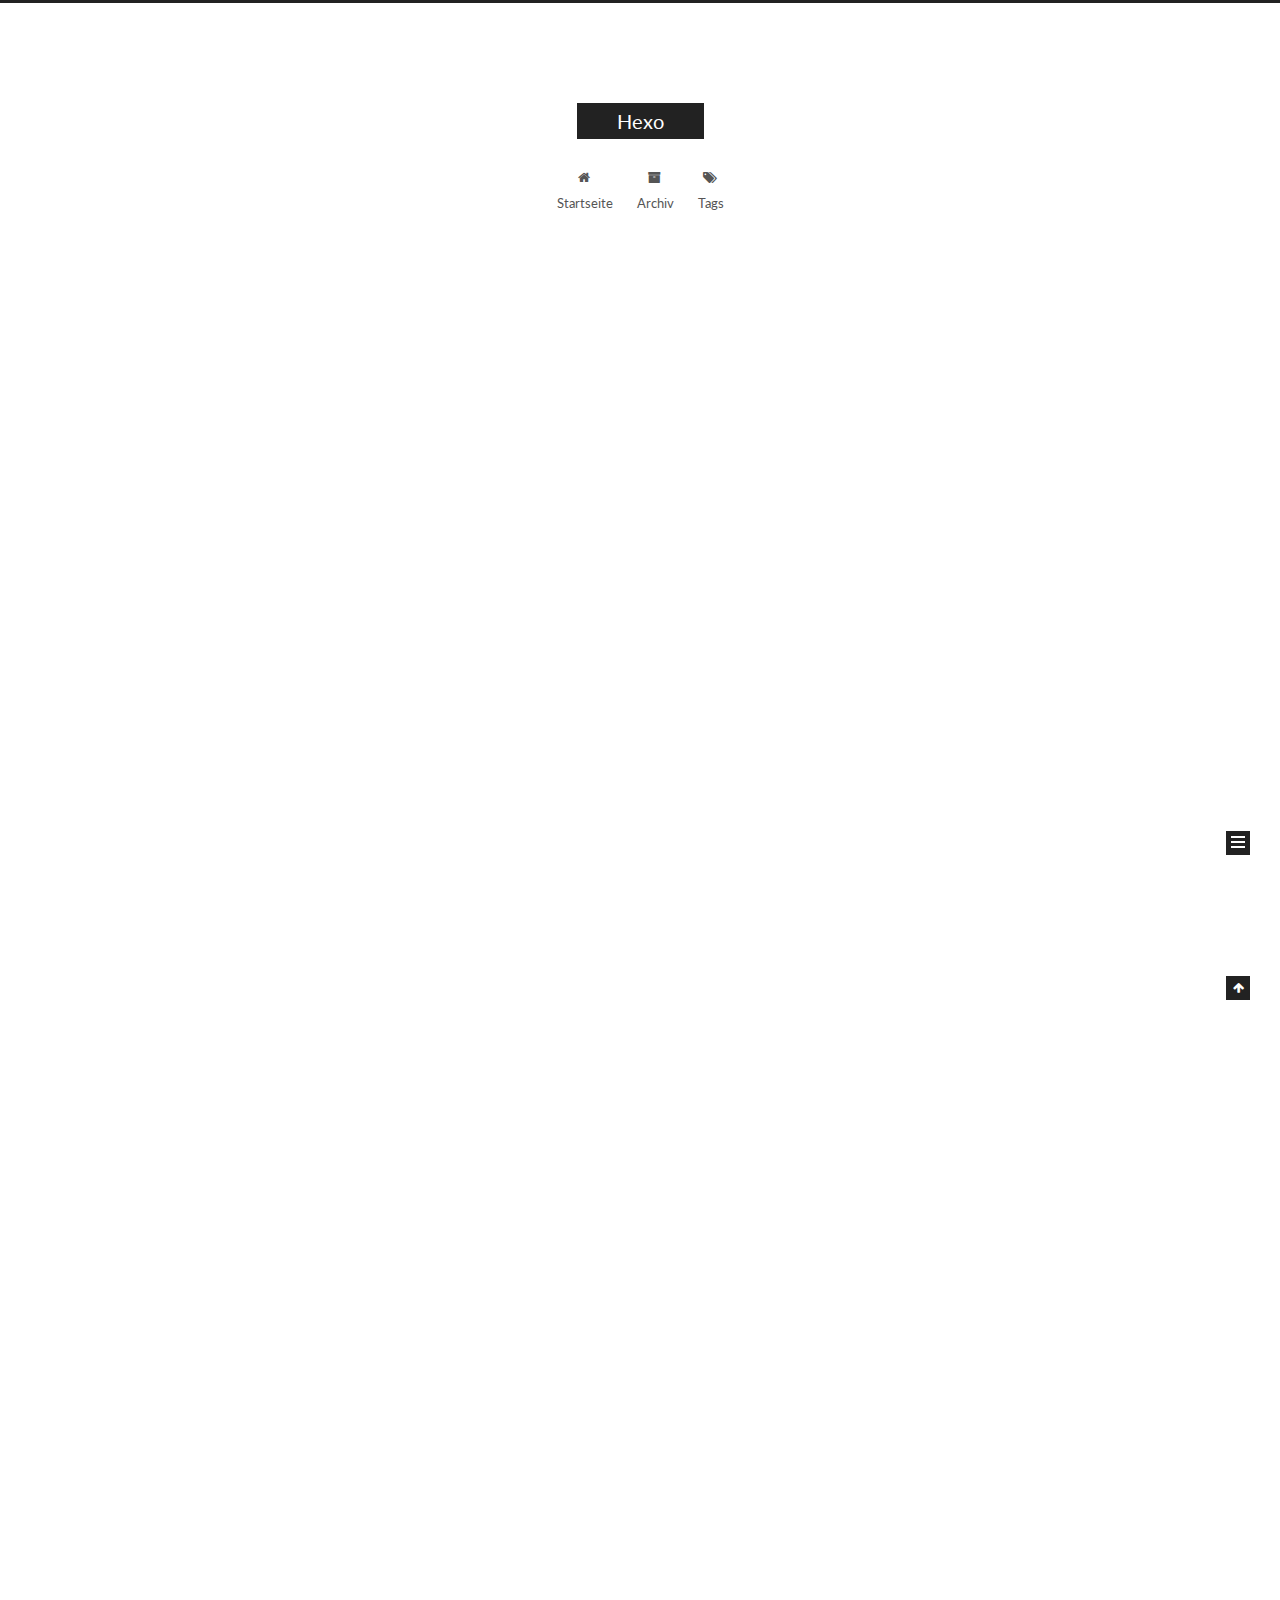
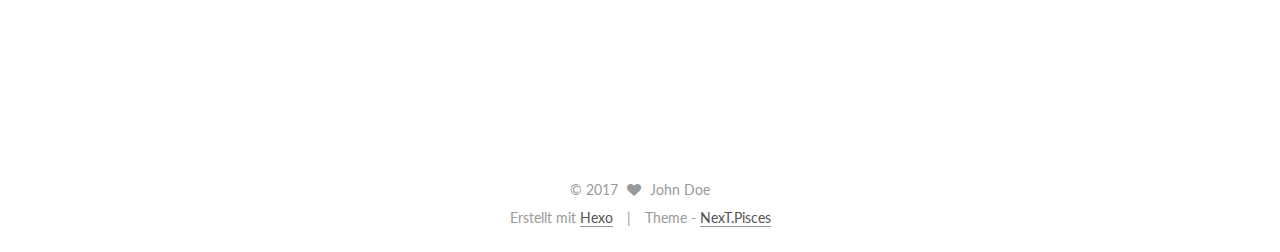
<file: index.html>
<!doctype html>



  


<html class="theme-next pisces use-motion" lang="">
<head>
  <meta charset="UTF-8"/>
<meta http-equiv="X-UA-Compatible" content="IE=edge" />
<meta name="viewport" content="width=device-width, initial-scale=1, maximum-scale=1"/>



<meta http-equiv="Cache-Control" content="no-transform" />
<meta http-equiv="Cache-Control" content="no-siteapp" />















  
  
  <link href="/lib/fancybox/source/jquery.fancybox.css?v=2.1.5" rel="stylesheet" type="text/css" />




  
  
  
  

  
    
    
  

  

  

  

  

  
    
    
    <link href="//fonts.googleapis.com/css?family=Lato:300,300italic,400,400italic,700,700italic&subset=latin,latin-ext" rel="stylesheet" type="text/css">
  






<link href="/lib/font-awesome/css/font-awesome.min.css?v=4.6.2" rel="stylesheet" type="text/css" />

<link href="/css/main.css?v=5.1.0" rel="stylesheet" type="text/css" />


  <meta name="keywords" content="Hexo, NexT" />








  <link rel="shortcut icon" type="image/x-icon" href="/favicon.ico?v=5.1.0" />






<meta property="og:type" content="website">
<meta property="og:title" content="Hexo">
<meta property="og:url" content="https://znvvv.github.io/index.html">
<meta property="og:site_name" content="Hexo">
<meta name="twitter:card" content="summary">
<meta name="twitter:title" content="Hexo">



<script type="text/javascript" id="hexo.configurations">
  var NexT = window.NexT || {};
  var CONFIG = {
    root: '/',
    scheme: 'Pisces',
    sidebar: {"position":"right","display":"post","offset":12,"offset_float":0,"b2t":false,"scrollpercent":false},
    fancybox: true,
    motion: true,
    duoshuo: {
      userId: '0',
      author: 'Author'
    },
    algolia: {
      applicationID: '',
      apiKey: '',
      indexName: '',
      hits: {"per_page":10},
      labels: {"input_placeholder":"Search for Posts","hits_empty":"We didn't find any results for the search: ${query}","hits_stats":"${hits} results found in ${time} ms"}
    }
  };
</script>



  <link rel="canonical" href="https://znvvv.github.io/"/>





  <title> Hexo </title>
</head>

<body itemscope itemtype="http://schema.org/WebPage" lang="">

  














  
  
    
  

  <div class="container one-collumn sidebar-position-right 
   page-home 
 ">
    <div class="headband"></div>

    <header id="header" class="header" itemscope itemtype="http://schema.org/WPHeader">
      <div class="header-inner"><div class="site-brand-wrapper">
  <div class="site-meta ">
    

    <div class="custom-logo-site-title">
      <a href="/"  class="brand" rel="start">
        <span class="logo-line-before"><i></i></span>
        <span class="site-title">Hexo</span>
        <span class="logo-line-after"><i></i></span>
      </a>
    </div>
      
        <p class="site-subtitle"></p>
      
  </div>

  <div class="site-nav-toggle">
    <button>
      <span class="btn-bar"></span>
      <span class="btn-bar"></span>
      <span class="btn-bar"></span>
    </button>
  </div>
</div>

<nav class="site-nav">
  

  
    <ul id="menu" class="menu">
      
        
        <li class="menu-item menu-item-home">
          <a href="/" rel="section">
            
              <i class="menu-item-icon fa fa-fw fa-home"></i> <br />
            
            Startseite
          </a>
        </li>
      
        
        <li class="menu-item menu-item-archives">
          <a href="/archives" rel="section">
            
              <i class="menu-item-icon fa fa-fw fa-archive"></i> <br />
            
            Archiv
          </a>
        </li>
      
        
        <li class="menu-item menu-item-tags">
          <a href="/tags" rel="section">
            
              <i class="menu-item-icon fa fa-fw fa-tags"></i> <br />
            
            Tags
          </a>
        </li>
      

      
    </ul>
  

  
</nav>



 </div>
    </header>

    <main id="main" class="main">
      <div class="main-inner">
        <div class="content-wrap">
          <div id="content" class="content">
            
  <section id="posts" class="posts-expand">
    
      

  

  
  
  

  <article class="post post-type-normal " itemscope itemtype="http://schema.org/Article">
    <link itemprop="mainEntityOfPage" href="https://znvvv.github.io/2017/03/18/hello2/">

    <span hidden itemprop="author" itemscope itemtype="http://schema.org/Person">
      <meta itemprop="name" content="John Doe">
      <meta itemprop="description" content="">
      <meta itemprop="image" content="/images/avatar.gif">
    </span>

    <span hidden itemprop="publisher" itemscope itemtype="http://schema.org/Organization">
      <meta itemprop="name" content="Hexo">
    </span>

    
      <header class="post-header">

        
        
          <h1 class="post-title" itemprop="name headline">
            
            
              
                
                <a class="post-title-link" href="/2017/03/18/hello2/" itemprop="url">
                  hello2
                </a>
              
            
          </h1>
        

        <div class="post-meta">
          <span class="post-time">
            
              <span class="post-meta-item-icon">
                <i class="fa fa-calendar-o"></i>
              </span>
              
                <span class="post-meta-item-text">Veröffentlicht am</span>
              
              <time title="Post created" itemprop="dateCreated datePublished" datetime="2017-03-18T17:00:07+08:00">
                2017-03-18
              </time>
            

            

            
          </span>

          

          
            
          

          
          

          

          

          

        </div>
      </header>
    


    <div class="post-body" itemprop="articleBody">

      
      

      
        
          
            
          
        
      
    </div>

    <div>
      
    </div>

    <div>
      
    </div>

    <div>
      
    </div>

    <footer class="post-footer">
      

      

      

      
      
        <div class="post-eof"></div>
      
    </footer>
  </article>


    
      

  

  
  
  

  <article class="post post-type-normal " itemscope itemtype="http://schema.org/Article">
    <link itemprop="mainEntityOfPage" href="https://znvvv.github.io/2017/03/18/hello/">

    <span hidden itemprop="author" itemscope itemtype="http://schema.org/Person">
      <meta itemprop="name" content="John Doe">
      <meta itemprop="description" content="">
      <meta itemprop="image" content="/images/avatar.gif">
    </span>

    <span hidden itemprop="publisher" itemscope itemtype="http://schema.org/Organization">
      <meta itemprop="name" content="Hexo">
    </span>

    
      <header class="post-header">

        
        
          <h1 class="post-title" itemprop="name headline">
            
            
              
                
                <a class="post-title-link" href="/2017/03/18/hello/" itemprop="url">
                  hello
                </a>
              
            
          </h1>
        

        <div class="post-meta">
          <span class="post-time">
            
              <span class="post-meta-item-icon">
                <i class="fa fa-calendar-o"></i>
              </span>
              
                <span class="post-meta-item-text">Veröffentlicht am</span>
              
              <time title="Post created" itemprop="dateCreated datePublished" datetime="2017-03-18T17:00:01+08:00">
                2017-03-18
              </time>
            

            

            
          </span>

          

          
            
          

          
          

          

          

          

        </div>
      </header>
    


    <div class="post-body" itemprop="articleBody">

      
      

      
        
          
            
          
        
      
    </div>

    <div>
      
    </div>

    <div>
      
    </div>

    <div>
      
    </div>

    <footer class="post-footer">
      

      

      

      
      
        <div class="post-eof"></div>
      
    </footer>
  </article>


    
      

  

  
  
  

  <article class="post post-type-normal " itemscope itemtype="http://schema.org/Article">
    <link itemprop="mainEntityOfPage" href="https://znvvv.github.io/2017/03/18/hello-world/">

    <span hidden itemprop="author" itemscope itemtype="http://schema.org/Person">
      <meta itemprop="name" content="John Doe">
      <meta itemprop="description" content="">
      <meta itemprop="image" content="/images/avatar.gif">
    </span>

    <span hidden itemprop="publisher" itemscope itemtype="http://schema.org/Organization">
      <meta itemprop="name" content="Hexo">
    </span>

    
      <header class="post-header">

        
        
          <h1 class="post-title" itemprop="name headline">
            
            
              
                
                <a class="post-title-link" href="/2017/03/18/hello-world/" itemprop="url">
                  Hello World
                </a>
              
            
          </h1>
        

        <div class="post-meta">
          <span class="post-time">
            
              <span class="post-meta-item-icon">
                <i class="fa fa-calendar-o"></i>
              </span>
              
                <span class="post-meta-item-text">Veröffentlicht am</span>
              
              <time title="Post created" itemprop="dateCreated datePublished" datetime="2017-03-18T14:55:10+08:00">
                2017-03-18
              </time>
            

            

            
          </span>

          

          
            
          

          
          

          

          

          

        </div>
      </header>
    


    <div class="post-body" itemprop="articleBody">

      
      

      
        
          
            <p>Welcome to <a href="https://hexo.io/" target="_blank" rel="external">Hexo</a>! This is your very first post. Check <a href="https://hexo.io/docs/" target="_blank" rel="external">documentation</a> for more info. If you get any problems when using Hexo, you can find the answer in <a href="https://hexo.io/docs/troubleshooting.html" target="_blank" rel="external">troubleshooting</a> or you can ask me on <a href="https://github.com/hexojs/hexo/issues" target="_blank" rel="external">GitHub</a>.</p>
<h2 id="Quick-Start"><a href="#Quick-Start" class="headerlink" title="Quick Start"></a>Quick Start</h2><h3 id="Create-a-new-post"><a href="#Create-a-new-post" class="headerlink" title="Create a new post"></a>Create a new post</h3><figure class="highlight bash"><table><tr><td class="gutter"><pre><div class="line">1</div></pre></td><td class="code"><pre><div class="line">$ hexo new <span class="string">"My New Post"</span></div></pre></td></tr></table></figure>
<p>More info: <a href="https://hexo.io/docs/writing.html" target="_blank" rel="external">Writing</a></p>
<h3 id="Run-server"><a href="#Run-server" class="headerlink" title="Run server"></a>Run server</h3><figure class="highlight bash"><table><tr><td class="gutter"><pre><div class="line">1</div></pre></td><td class="code"><pre><div class="line">$ hexo server</div></pre></td></tr></table></figure>
<p>More info: <a href="https://hexo.io/docs/server.html" target="_blank" rel="external">Server</a></p>
<h3 id="Generate-static-files"><a href="#Generate-static-files" class="headerlink" title="Generate static files"></a>Generate static files</h3><figure class="highlight bash"><table><tr><td class="gutter"><pre><div class="line">1</div></pre></td><td class="code"><pre><div class="line">$ hexo generate</div></pre></td></tr></table></figure>
<p>More info: <a href="https://hexo.io/docs/generating.html" target="_blank" rel="external">Generating</a></p>
<h3 id="Deploy-to-remote-sites"><a href="#Deploy-to-remote-sites" class="headerlink" title="Deploy to remote sites"></a>Deploy to remote sites</h3><figure class="highlight bash"><table><tr><td class="gutter"><pre><div class="line">1</div></pre></td><td class="code"><pre><div class="line">$ hexo deploy</div></pre></td></tr></table></figure>
<p>More info: <a href="https://hexo.io/docs/deployment.html" target="_blank" rel="external">Deployment</a></p>

          
        
      
    </div>

    <div>
      
    </div>

    <div>
      
    </div>

    <div>
      
    </div>

    <footer class="post-footer">
      

      

      

      
      
        <div class="post-eof"></div>
      
    </footer>
  </article>


    
  </section>

  

          
          </div>
          


          

        </div>
        
          
  
  <div class="sidebar-toggle">
    <div class="sidebar-toggle-line-wrap">
      <span class="sidebar-toggle-line sidebar-toggle-line-first"></span>
      <span class="sidebar-toggle-line sidebar-toggle-line-middle"></span>
      <span class="sidebar-toggle-line sidebar-toggle-line-last"></span>
    </div>
  </div>

  <aside id="sidebar" class="sidebar">
    <div class="sidebar-inner">

      

      

      <section class="site-overview sidebar-panel sidebar-panel-active">
        <div class="site-author motion-element" itemprop="author" itemscope itemtype="http://schema.org/Person">
          <img class="site-author-image" itemprop="image"
               src="/images/avatar.gif"
               alt="John Doe" />
          <p class="site-author-name" itemprop="name">John Doe</p>
           
              <p class="site-description motion-element" itemprop="description"></p>
          
        </div>
        <nav class="site-state motion-element">

          
            <div class="site-state-item site-state-posts">
              <a href="/archives">
                <span class="site-state-item-count">3</span>
                <span class="site-state-item-name">Artikel</span>
              </a>
            </div>
          

          

          

        </nav>

        

        <div class="links-of-author motion-element">
          
        </div>

        
        

        
        

        


      </section>

      

      

    </div>
  </aside>


        
      </div>
    </main>

    <footer id="footer" class="footer">
      <div class="footer-inner">
        <div class="copyright" >
  
  &copy; 
  <span itemprop="copyrightYear">2017</span>
  <span class="with-love">
    <i class="fa fa-heart"></i>
  </span>
  <span class="author" itemprop="copyrightHolder">John Doe</span>
</div>


<div class="powered-by">
  Erstellt mit  <a class="theme-link" href="https://hexo.io">Hexo</a>
</div>

<div class="theme-info">
  Theme -
  <a class="theme-link" href="https://github.com/iissnan/hexo-theme-next">
    NexT.Pisces
  </a>
</div>


        

        
      </div>
    </footer>

    
      <div class="back-to-top">
        <i class="fa fa-arrow-up"></i>
        
      </div>
    
    
  </div>

  

<script type="text/javascript">
  if (Object.prototype.toString.call(window.Promise) !== '[object Function]') {
    window.Promise = null;
  }
</script>









  




  
  <script type="text/javascript" src="/lib/jquery/index.js?v=2.1.3"></script>

  
  <script type="text/javascript" src="/lib/fastclick/lib/fastclick.min.js?v=1.0.6"></script>

  
  <script type="text/javascript" src="/lib/jquery_lazyload/jquery.lazyload.js?v=1.9.7"></script>

  
  <script type="text/javascript" src="/lib/velocity/velocity.min.js?v=1.2.1"></script>

  
  <script type="text/javascript" src="/lib/velocity/velocity.ui.min.js?v=1.2.1"></script>

  
  <script type="text/javascript" src="/lib/fancybox/source/jquery.fancybox.pack.js?v=2.1.5"></script>


  


  <script type="text/javascript" src="/js/src/utils.js?v=5.1.0"></script>

  <script type="text/javascript" src="/js/src/motion.js?v=5.1.0"></script>



  
  


  <script type="text/javascript" src="/js/src/affix.js?v=5.1.0"></script>

  <script type="text/javascript" src="/js/src/schemes/pisces.js?v=5.1.0"></script>



  

  


  <script type="text/javascript" src="/js/src/bootstrap.js?v=5.1.0"></script>



  



  




	





  





  





  



  
  

  

  

  

  


  

</body>
</html>
</file>
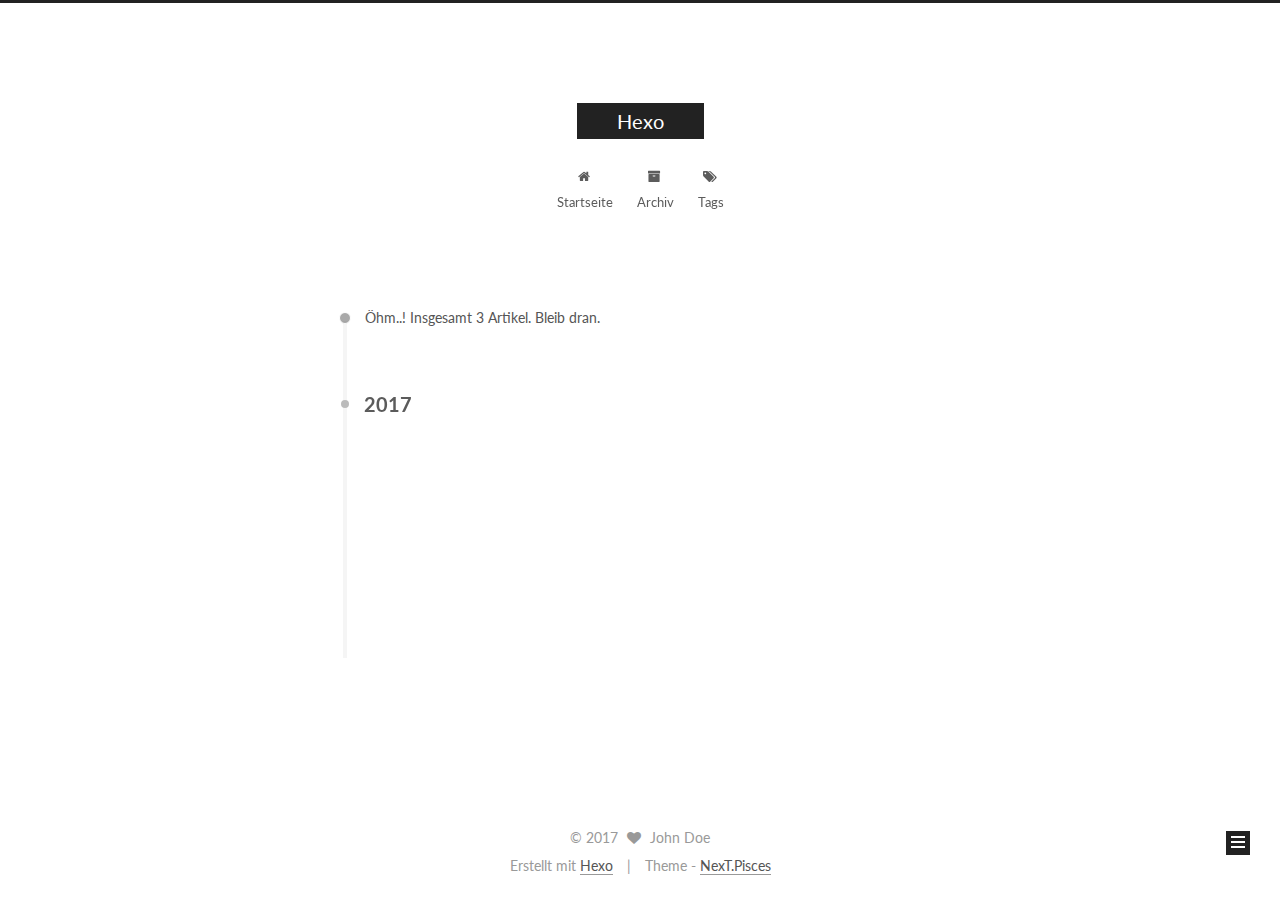
<file: archives/index.html>
<!doctype html>



  


<html class="theme-next pisces use-motion" lang="">
<head>
  <meta charset="UTF-8"/>
<meta http-equiv="X-UA-Compatible" content="IE=edge" />
<meta name="viewport" content="width=device-width, initial-scale=1, maximum-scale=1"/>



<meta http-equiv="Cache-Control" content="no-transform" />
<meta http-equiv="Cache-Control" content="no-siteapp" />















  
  
  <link href="/lib/fancybox/source/jquery.fancybox.css?v=2.1.5" rel="stylesheet" type="text/css" />




  
  
  
  

  
    
    
  

  

  

  

  

  
    
    
    <link href="//fonts.googleapis.com/css?family=Lato:300,300italic,400,400italic,700,700italic&subset=latin,latin-ext" rel="stylesheet" type="text/css">
  






<link href="/lib/font-awesome/css/font-awesome.min.css?v=4.6.2" rel="stylesheet" type="text/css" />

<link href="/css/main.css?v=5.1.0" rel="stylesheet" type="text/css" />


  <meta name="keywords" content="Hexo, NexT" />








  <link rel="shortcut icon" type="image/x-icon" href="/favicon.ico?v=5.1.0" />






<meta property="og:type" content="website">
<meta property="og:title" content="Hexo">
<meta property="og:url" content="https://znvvv.github.io/archives/index.html">
<meta property="og:site_name" content="Hexo">
<meta name="twitter:card" content="summary">
<meta name="twitter:title" content="Hexo">



<script type="text/javascript" id="hexo.configurations">
  var NexT = window.NexT || {};
  var CONFIG = {
    root: '/',
    scheme: 'Pisces',
    sidebar: {"position":"right","display":"post","offset":12,"offset_float":0,"b2t":false,"scrollpercent":false},
    fancybox: true,
    motion: true,
    duoshuo: {
      userId: '0',
      author: 'Author'
    },
    algolia: {
      applicationID: '',
      apiKey: '',
      indexName: '',
      hits: {"per_page":10},
      labels: {"input_placeholder":"Search for Posts","hits_empty":"We didn't find any results for the search: ${query}","hits_stats":"${hits} results found in ${time} ms"}
    }
  };
</script>



  <link rel="canonical" href="https://znvvv.github.io/archives/"/>





  <title> Archiv | Hexo </title>
</head>

<body itemscope itemtype="http://schema.org/WebPage" lang="">

  














  
  
    
  

  <div class="container one-collumn sidebar-position-right  page-archive  ">
    <div class="headband"></div>

    <header id="header" class="header" itemscope itemtype="http://schema.org/WPHeader">
      <div class="header-inner"><div class="site-brand-wrapper">
  <div class="site-meta ">
    

    <div class="custom-logo-site-title">
      <a href="/"  class="brand" rel="start">
        <span class="logo-line-before"><i></i></span>
        <span class="site-title">Hexo</span>
        <span class="logo-line-after"><i></i></span>
      </a>
    </div>
      
        <p class="site-subtitle"></p>
      
  </div>

  <div class="site-nav-toggle">
    <button>
      <span class="btn-bar"></span>
      <span class="btn-bar"></span>
      <span class="btn-bar"></span>
    </button>
  </div>
</div>

<nav class="site-nav">
  

  
    <ul id="menu" class="menu">
      
        
        <li class="menu-item menu-item-home">
          <a href="/" rel="section">
            
              <i class="menu-item-icon fa fa-fw fa-home"></i> <br />
            
            Startseite
          </a>
        </li>
      
        
        <li class="menu-item menu-item-archives">
          <a href="/archives" rel="section">
            
              <i class="menu-item-icon fa fa-fw fa-archive"></i> <br />
            
            Archiv
          </a>
        </li>
      
        
        <li class="menu-item menu-item-tags">
          <a href="/tags" rel="section">
            
              <i class="menu-item-icon fa fa-fw fa-tags"></i> <br />
            
            Tags
          </a>
        </li>
      

      
    </ul>
  

  
</nav>



 </div>
    </header>

    <main id="main" class="main">
      <div class="main-inner">
        <div class="content-wrap">
          <div id="content" class="content">
            

  <section id="posts" class="posts-collapse">
    <span class="archive-move-on"></span>

    <span class="archive-page-counter">
      
      
      
        
      
      Öhm..! Insgesamt 3 Artikel. Bleib dran.
    </span>

    

      
      
      

      
        
        <div class="collection-title">
          <h2 class="archive-year motion-element" id="archive-year-2017">2017</h2>
        </div>
      
      

      

  <article class="post post-type-normal" itemscope itemtype="http://schema.org/Article">
    <header class="post-header">

      <h1 class="post-title">
        
            <a class="post-title-link" href="/2017/03/18/hello2/" itemprop="url">
              
                <span itemprop="name">hello2</span>
              
            </a>
        
      </h1>

      <div class="post-meta">
        <time class="post-time" itemprop="dateCreated"
              datetime="2017-03-18T17:00:07+08:00"
              content="2017-03-18" >
          03-18
        </time>
      </div>

    </header>
  </article>



    

      
      
      

      
      

      

  <article class="post post-type-normal" itemscope itemtype="http://schema.org/Article">
    <header class="post-header">

      <h1 class="post-title">
        
            <a class="post-title-link" href="/2017/03/18/hello/" itemprop="url">
              
                <span itemprop="name">hello</span>
              
            </a>
        
      </h1>

      <div class="post-meta">
        <time class="post-time" itemprop="dateCreated"
              datetime="2017-03-18T17:00:01+08:00"
              content="2017-03-18" >
          03-18
        </time>
      </div>

    </header>
  </article>



    

      
      
      

      
      

      

  <article class="post post-type-normal" itemscope itemtype="http://schema.org/Article">
    <header class="post-header">

      <h1 class="post-title">
        
            <a class="post-title-link" href="/2017/03/18/hello-world/" itemprop="url">
              
                <span itemprop="name">Hello World</span>
              
            </a>
        
      </h1>

      <div class="post-meta">
        <time class="post-time" itemprop="dateCreated"
              datetime="2017-03-18T14:55:10+08:00"
              content="2017-03-18" >
          03-18
        </time>
      </div>

    </header>
  </article>



    

  </section>

  


          
          </div>
          


          

        </div>
        
          
  
  <div class="sidebar-toggle">
    <div class="sidebar-toggle-line-wrap">
      <span class="sidebar-toggle-line sidebar-toggle-line-first"></span>
      <span class="sidebar-toggle-line sidebar-toggle-line-middle"></span>
      <span class="sidebar-toggle-line sidebar-toggle-line-last"></span>
    </div>
  </div>

  <aside id="sidebar" class="sidebar">
    <div class="sidebar-inner">

      

      

      <section class="site-overview sidebar-panel sidebar-panel-active">
        <div class="site-author motion-element" itemprop="author" itemscope itemtype="http://schema.org/Person">
          <img class="site-author-image" itemprop="image"
               src="/images/avatar.gif"
               alt="John Doe" />
          <p class="site-author-name" itemprop="name">John Doe</p>
           
              <p class="site-description motion-element" itemprop="description"></p>
          
        </div>
        <nav class="site-state motion-element">

          
            <div class="site-state-item site-state-posts">
              <a href="/archives">
                <span class="site-state-item-count">3</span>
                <span class="site-state-item-name">Artikel</span>
              </a>
            </div>
          

          

          

        </nav>

        

        <div class="links-of-author motion-element">
          
        </div>

        
        

        
        

        


      </section>

      

      

    </div>
  </aside>


        
      </div>
    </main>

    <footer id="footer" class="footer">
      <div class="footer-inner">
        <div class="copyright" >
  
  &copy; 
  <span itemprop="copyrightYear">2017</span>
  <span class="with-love">
    <i class="fa fa-heart"></i>
  </span>
  <span class="author" itemprop="copyrightHolder">John Doe</span>
</div>


<div class="powered-by">
  Erstellt mit  <a class="theme-link" href="https://hexo.io">Hexo</a>
</div>

<div class="theme-info">
  Theme -
  <a class="theme-link" href="https://github.com/iissnan/hexo-theme-next">
    NexT.Pisces
  </a>
</div>


        

        
      </div>
    </footer>

    
      <div class="back-to-top">
        <i class="fa fa-arrow-up"></i>
        
      </div>
    
    
  </div>

  

<script type="text/javascript">
  if (Object.prototype.toString.call(window.Promise) !== '[object Function]') {
    window.Promise = null;
  }
</script>









  




  
  <script type="text/javascript" src="/lib/jquery/index.js?v=2.1.3"></script>

  
  <script type="text/javascript" src="/lib/fastclick/lib/fastclick.min.js?v=1.0.6"></script>

  
  <script type="text/javascript" src="/lib/jquery_lazyload/jquery.lazyload.js?v=1.9.7"></script>

  
  <script type="text/javascript" src="/lib/velocity/velocity.min.js?v=1.2.1"></script>

  
  <script type="text/javascript" src="/lib/velocity/velocity.ui.min.js?v=1.2.1"></script>

  
  <script type="text/javascript" src="/lib/fancybox/source/jquery.fancybox.pack.js?v=2.1.5"></script>


  


  <script type="text/javascript" src="/js/src/utils.js?v=5.1.0"></script>

  <script type="text/javascript" src="/js/src/motion.js?v=5.1.0"></script>



  
  


  <script type="text/javascript" src="/js/src/affix.js?v=5.1.0"></script>

  <script type="text/javascript" src="/js/src/schemes/pisces.js?v=5.1.0"></script>



  
  
    <script type="text/javascript" id="motion.page.archive">
      $('.archive-year').velocity('transition.slideLeftIn');
    </script>
  


  


  <script type="text/javascript" src="/js/src/bootstrap.js?v=5.1.0"></script>



  



  




	





  





  





  



  
  

  

  

  

  


  

</body>
</html>
</file>
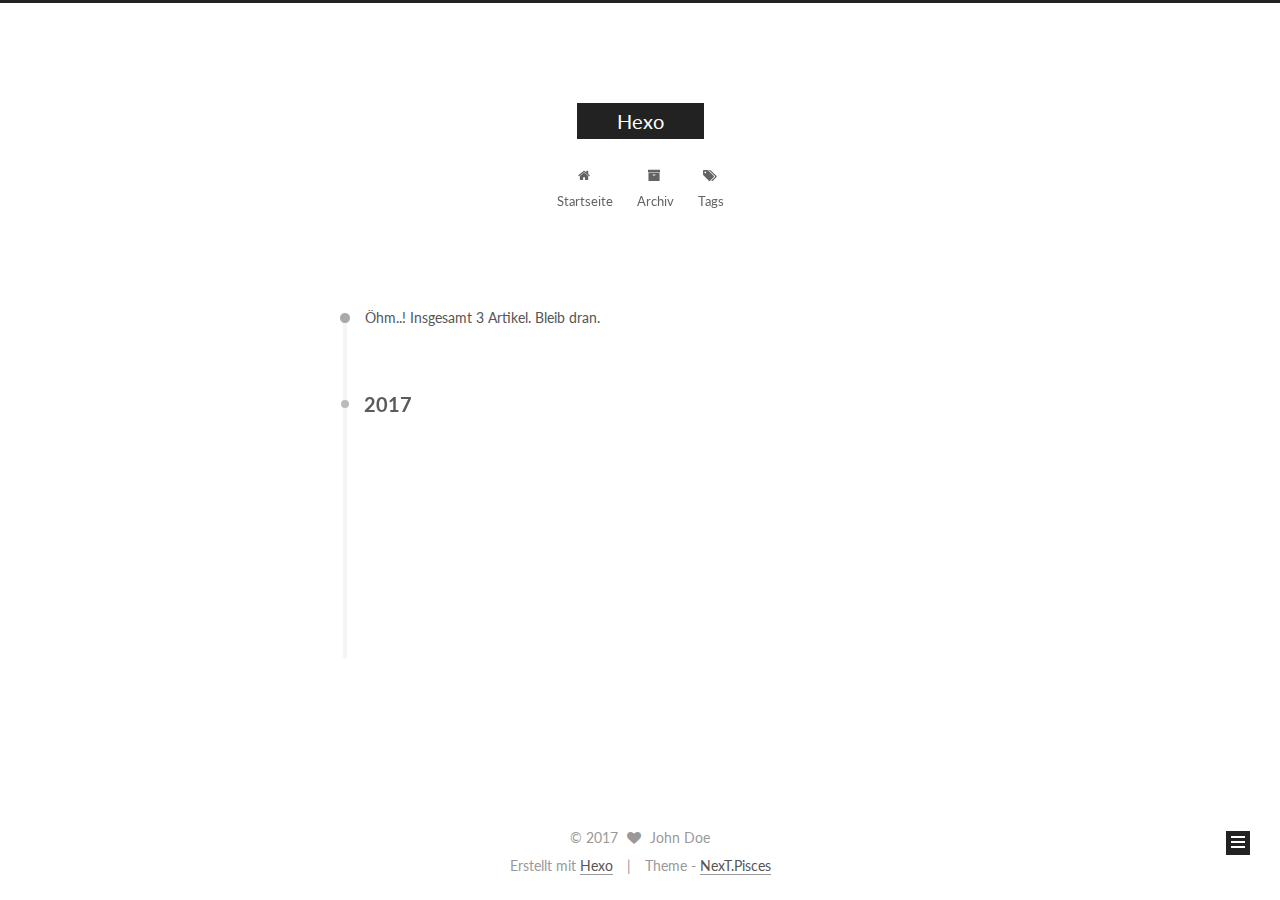
<file: archives/2017/index.html>
<!doctype html>



  


<html class="theme-next pisces use-motion" lang="">
<head>
  <meta charset="UTF-8"/>
<meta http-equiv="X-UA-Compatible" content="IE=edge" />
<meta name="viewport" content="width=device-width, initial-scale=1, maximum-scale=1"/>



<meta http-equiv="Cache-Control" content="no-transform" />
<meta http-equiv="Cache-Control" content="no-siteapp" />















  
  
  <link href="/lib/fancybox/source/jquery.fancybox.css?v=2.1.5" rel="stylesheet" type="text/css" />




  
  
  
  

  
    
    
  

  

  

  

  

  
    
    
    <link href="//fonts.googleapis.com/css?family=Lato:300,300italic,400,400italic,700,700italic&subset=latin,latin-ext" rel="stylesheet" type="text/css">
  






<link href="/lib/font-awesome/css/font-awesome.min.css?v=4.6.2" rel="stylesheet" type="text/css" />

<link href="/css/main.css?v=5.1.0" rel="stylesheet" type="text/css" />


  <meta name="keywords" content="Hexo, NexT" />








  <link rel="shortcut icon" type="image/x-icon" href="/favicon.ico?v=5.1.0" />






<meta property="og:type" content="website">
<meta property="og:title" content="Hexo">
<meta property="og:url" content="https://znvvv.github.io/archives/2017/index.html">
<meta property="og:site_name" content="Hexo">
<meta name="twitter:card" content="summary">
<meta name="twitter:title" content="Hexo">



<script type="text/javascript" id="hexo.configurations">
  var NexT = window.NexT || {};
  var CONFIG = {
    root: '/',
    scheme: 'Pisces',
    sidebar: {"position":"right","display":"post","offset":12,"offset_float":0,"b2t":false,"scrollpercent":false},
    fancybox: true,
    motion: true,
    duoshuo: {
      userId: '0',
      author: 'Author'
    },
    algolia: {
      applicationID: '',
      apiKey: '',
      indexName: '',
      hits: {"per_page":10},
      labels: {"input_placeholder":"Search for Posts","hits_empty":"We didn't find any results for the search: ${query}","hits_stats":"${hits} results found in ${time} ms"}
    }
  };
</script>



  <link rel="canonical" href="https://znvvv.github.io/archives/2017/"/>





  <title> Archiv | Hexo </title>
</head>

<body itemscope itemtype="http://schema.org/WebPage" lang="">

  














  
  
    
  

  <div class="container one-collumn sidebar-position-right  page-archive  ">
    <div class="headband"></div>

    <header id="header" class="header" itemscope itemtype="http://schema.org/WPHeader">
      <div class="header-inner"><div class="site-brand-wrapper">
  <div class="site-meta ">
    

    <div class="custom-logo-site-title">
      <a href="/"  class="brand" rel="start">
        <span class="logo-line-before"><i></i></span>
        <span class="site-title">Hexo</span>
        <span class="logo-line-after"><i></i></span>
      </a>
    </div>
      
        <p class="site-subtitle"></p>
      
  </div>

  <div class="site-nav-toggle">
    <button>
      <span class="btn-bar"></span>
      <span class="btn-bar"></span>
      <span class="btn-bar"></span>
    </button>
  </div>
</div>

<nav class="site-nav">
  

  
    <ul id="menu" class="menu">
      
        
        <li class="menu-item menu-item-home">
          <a href="/" rel="section">
            
              <i class="menu-item-icon fa fa-fw fa-home"></i> <br />
            
            Startseite
          </a>
        </li>
      
        
        <li class="menu-item menu-item-archives">
          <a href="/archives" rel="section">
            
              <i class="menu-item-icon fa fa-fw fa-archive"></i> <br />
            
            Archiv
          </a>
        </li>
      
        
        <li class="menu-item menu-item-tags">
          <a href="/tags" rel="section">
            
              <i class="menu-item-icon fa fa-fw fa-tags"></i> <br />
            
            Tags
          </a>
        </li>
      

      
    </ul>
  

  
</nav>



 </div>
    </header>

    <main id="main" class="main">
      <div class="main-inner">
        <div class="content-wrap">
          <div id="content" class="content">
            

  <section id="posts" class="posts-collapse">
    <span class="archive-move-on"></span>

    <span class="archive-page-counter">
      
      
      
        
      
      Öhm..! Insgesamt 3 Artikel. Bleib dran.
    </span>

    

      
      
      

      
        
        <div class="collection-title">
          <h2 class="archive-year motion-element" id="archive-year-2017">2017</h2>
        </div>
      
      

      

  <article class="post post-type-normal" itemscope itemtype="http://schema.org/Article">
    <header class="post-header">

      <h1 class="post-title">
        
            <a class="post-title-link" href="/2017/03/18/hello2/" itemprop="url">
              
                <span itemprop="name">hello2</span>
              
            </a>
        
      </h1>

      <div class="post-meta">
        <time class="post-time" itemprop="dateCreated"
              datetime="2017-03-18T17:00:07+08:00"
              content="2017-03-18" >
          03-18
        </time>
      </div>

    </header>
  </article>



    

      
      
      

      
      

      

  <article class="post post-type-normal" itemscope itemtype="http://schema.org/Article">
    <header class="post-header">

      <h1 class="post-title">
        
            <a class="post-title-link" href="/2017/03/18/hello/" itemprop="url">
              
                <span itemprop="name">hello</span>
              
            </a>
        
      </h1>

      <div class="post-meta">
        <time class="post-time" itemprop="dateCreated"
              datetime="2017-03-18T17:00:01+08:00"
              content="2017-03-18" >
          03-18
        </time>
      </div>

    </header>
  </article>



    

      
      
      

      
      

      

  <article class="post post-type-normal" itemscope itemtype="http://schema.org/Article">
    <header class="post-header">

      <h1 class="post-title">
        
            <a class="post-title-link" href="/2017/03/18/hello-world/" itemprop="url">
              
                <span itemprop="name">Hello World</span>
              
            </a>
        
      </h1>

      <div class="post-meta">
        <time class="post-time" itemprop="dateCreated"
              datetime="2017-03-18T14:55:10+08:00"
              content="2017-03-18" >
          03-18
        </time>
      </div>

    </header>
  </article>



    

  </section>

  


          
          </div>
          


          

        </div>
        
          
  
  <div class="sidebar-toggle">
    <div class="sidebar-toggle-line-wrap">
      <span class="sidebar-toggle-line sidebar-toggle-line-first"></span>
      <span class="sidebar-toggle-line sidebar-toggle-line-middle"></span>
      <span class="sidebar-toggle-line sidebar-toggle-line-last"></span>
    </div>
  </div>

  <aside id="sidebar" class="sidebar">
    <div class="sidebar-inner">

      

      

      <section class="site-overview sidebar-panel sidebar-panel-active">
        <div class="site-author motion-element" itemprop="author" itemscope itemtype="http://schema.org/Person">
          <img class="site-author-image" itemprop="image"
               src="/images/avatar.gif"
               alt="John Doe" />
          <p class="site-author-name" itemprop="name">John Doe</p>
           
              <p class="site-description motion-element" itemprop="description"></p>
          
        </div>
        <nav class="site-state motion-element">

          
            <div class="site-state-item site-state-posts">
              <a href="/archives">
                <span class="site-state-item-count">3</span>
                <span class="site-state-item-name">Artikel</span>
              </a>
            </div>
          

          

          

        </nav>

        

        <div class="links-of-author motion-element">
          
        </div>

        
        

        
        

        


      </section>

      

      

    </div>
  </aside>


        
      </div>
    </main>

    <footer id="footer" class="footer">
      <div class="footer-inner">
        <div class="copyright" >
  
  &copy; 
  <span itemprop="copyrightYear">2017</span>
  <span class="with-love">
    <i class="fa fa-heart"></i>
  </span>
  <span class="author" itemprop="copyrightHolder">John Doe</span>
</div>


<div class="powered-by">
  Erstellt mit  <a class="theme-link" href="https://hexo.io">Hexo</a>
</div>

<div class="theme-info">
  Theme -
  <a class="theme-link" href="https://github.com/iissnan/hexo-theme-next">
    NexT.Pisces
  </a>
</div>


        

        
      </div>
    </footer>

    
      <div class="back-to-top">
        <i class="fa fa-arrow-up"></i>
        
      </div>
    
    
  </div>

  

<script type="text/javascript">
  if (Object.prototype.toString.call(window.Promise) !== '[object Function]') {
    window.Promise = null;
  }
</script>









  




  
  <script type="text/javascript" src="/lib/jquery/index.js?v=2.1.3"></script>

  
  <script type="text/javascript" src="/lib/fastclick/lib/fastclick.min.js?v=1.0.6"></script>

  
  <script type="text/javascript" src="/lib/jquery_lazyload/jquery.lazyload.js?v=1.9.7"></script>

  
  <script type="text/javascript" src="/lib/velocity/velocity.min.js?v=1.2.1"></script>

  
  <script type="text/javascript" src="/lib/velocity/velocity.ui.min.js?v=1.2.1"></script>

  
  <script type="text/javascript" src="/lib/fancybox/source/jquery.fancybox.pack.js?v=2.1.5"></script>


  


  <script type="text/javascript" src="/js/src/utils.js?v=5.1.0"></script>

  <script type="text/javascript" src="/js/src/motion.js?v=5.1.0"></script>



  
  


  <script type="text/javascript" src="/js/src/affix.js?v=5.1.0"></script>

  <script type="text/javascript" src="/js/src/schemes/pisces.js?v=5.1.0"></script>



  
  
    <script type="text/javascript" id="motion.page.archive">
      $('.archive-year').velocity('transition.slideLeftIn');
    </script>
  


  


  <script type="text/javascript" src="/js/src/bootstrap.js?v=5.1.0"></script>



  



  




	





  





  





  



  
  

  

  

  

  


  

</body>
</html>
</file>
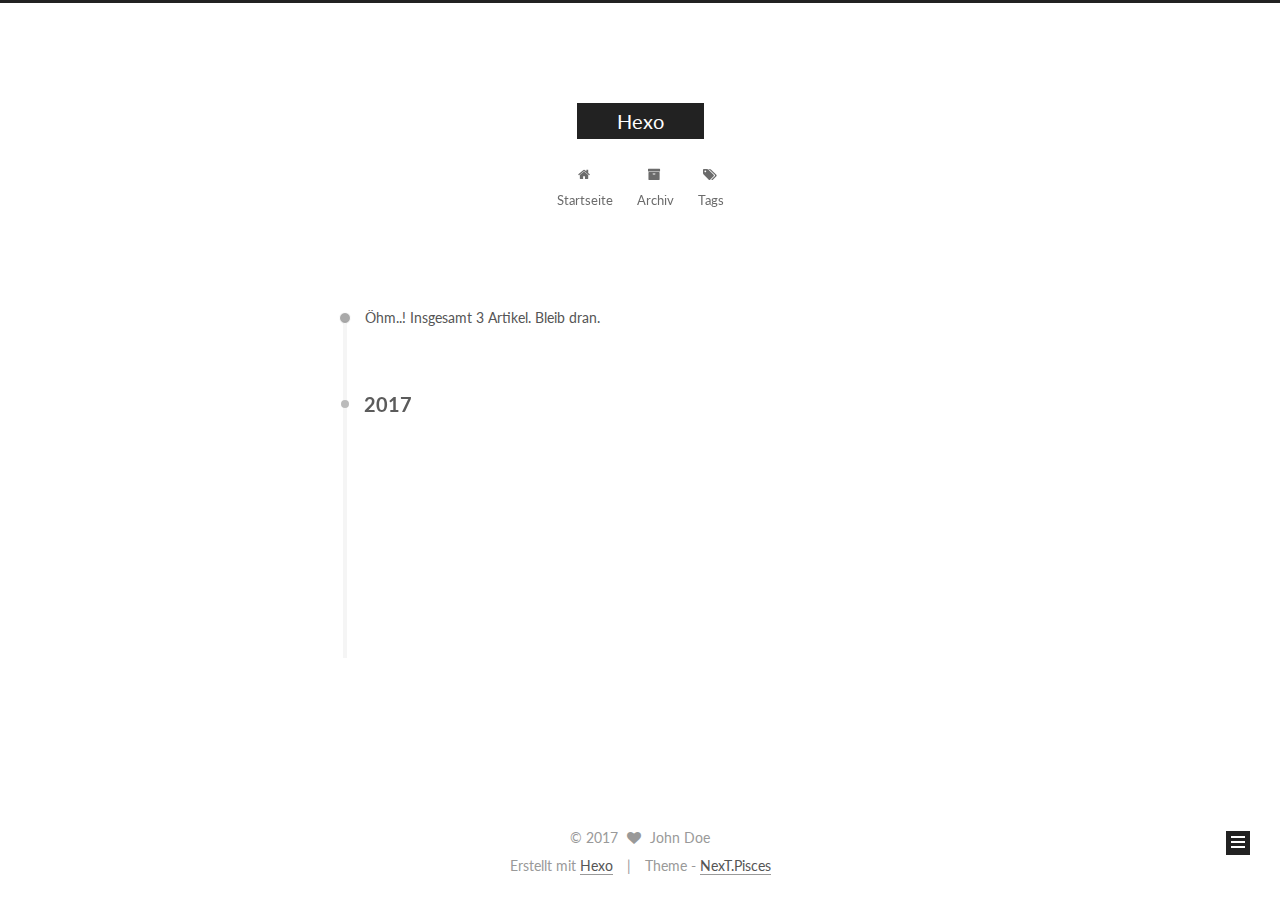
<file: archives/2017/03/index.html>
<!doctype html>



  


<html class="theme-next pisces use-motion" lang="">
<head>
  <meta charset="UTF-8"/>
<meta http-equiv="X-UA-Compatible" content="IE=edge" />
<meta name="viewport" content="width=device-width, initial-scale=1, maximum-scale=1"/>



<meta http-equiv="Cache-Control" content="no-transform" />
<meta http-equiv="Cache-Control" content="no-siteapp" />















  
  
  <link href="/lib/fancybox/source/jquery.fancybox.css?v=2.1.5" rel="stylesheet" type="text/css" />




  
  
  
  

  
    
    
  

  

  

  

  

  
    
    
    <link href="//fonts.googleapis.com/css?family=Lato:300,300italic,400,400italic,700,700italic&subset=latin,latin-ext" rel="stylesheet" type="text/css">
  






<link href="/lib/font-awesome/css/font-awesome.min.css?v=4.6.2" rel="stylesheet" type="text/css" />

<link href="/css/main.css?v=5.1.0" rel="stylesheet" type="text/css" />


  <meta name="keywords" content="Hexo, NexT" />








  <link rel="shortcut icon" type="image/x-icon" href="/favicon.ico?v=5.1.0" />






<meta property="og:type" content="website">
<meta property="og:title" content="Hexo">
<meta property="og:url" content="https://znvvv.github.io/archives/2017/03/index.html">
<meta property="og:site_name" content="Hexo">
<meta name="twitter:card" content="summary">
<meta name="twitter:title" content="Hexo">



<script type="text/javascript" id="hexo.configurations">
  var NexT = window.NexT || {};
  var CONFIG = {
    root: '/',
    scheme: 'Pisces',
    sidebar: {"position":"right","display":"post","offset":12,"offset_float":0,"b2t":false,"scrollpercent":false},
    fancybox: true,
    motion: true,
    duoshuo: {
      userId: '0',
      author: 'Author'
    },
    algolia: {
      applicationID: '',
      apiKey: '',
      indexName: '',
      hits: {"per_page":10},
      labels: {"input_placeholder":"Search for Posts","hits_empty":"We didn't find any results for the search: ${query}","hits_stats":"${hits} results found in ${time} ms"}
    }
  };
</script>



  <link rel="canonical" href="https://znvvv.github.io/archives/2017/03/"/>





  <title> Archiv | Hexo </title>
</head>

<body itemscope itemtype="http://schema.org/WebPage" lang="">

  














  
  
    
  

  <div class="container one-collumn sidebar-position-right  page-archive  ">
    <div class="headband"></div>

    <header id="header" class="header" itemscope itemtype="http://schema.org/WPHeader">
      <div class="header-inner"><div class="site-brand-wrapper">
  <div class="site-meta ">
    

    <div class="custom-logo-site-title">
      <a href="/"  class="brand" rel="start">
        <span class="logo-line-before"><i></i></span>
        <span class="site-title">Hexo</span>
        <span class="logo-line-after"><i></i></span>
      </a>
    </div>
      
        <p class="site-subtitle"></p>
      
  </div>

  <div class="site-nav-toggle">
    <button>
      <span class="btn-bar"></span>
      <span class="btn-bar"></span>
      <span class="btn-bar"></span>
    </button>
  </div>
</div>

<nav class="site-nav">
  

  
    <ul id="menu" class="menu">
      
        
        <li class="menu-item menu-item-home">
          <a href="/" rel="section">
            
              <i class="menu-item-icon fa fa-fw fa-home"></i> <br />
            
            Startseite
          </a>
        </li>
      
        
        <li class="menu-item menu-item-archives">
          <a href="/archives" rel="section">
            
              <i class="menu-item-icon fa fa-fw fa-archive"></i> <br />
            
            Archiv
          </a>
        </li>
      
        
        <li class="menu-item menu-item-tags">
          <a href="/tags" rel="section">
            
              <i class="menu-item-icon fa fa-fw fa-tags"></i> <br />
            
            Tags
          </a>
        </li>
      

      
    </ul>
  

  
</nav>



 </div>
    </header>

    <main id="main" class="main">
      <div class="main-inner">
        <div class="content-wrap">
          <div id="content" class="content">
            

  <section id="posts" class="posts-collapse">
    <span class="archive-move-on"></span>

    <span class="archive-page-counter">
      
      
      
        
      
      Öhm..! Insgesamt 3 Artikel. Bleib dran.
    </span>

    

      
      
      

      
        
        <div class="collection-title">
          <h2 class="archive-year motion-element" id="archive-year-2017">2017</h2>
        </div>
      
      

      

  <article class="post post-type-normal" itemscope itemtype="http://schema.org/Article">
    <header class="post-header">

      <h1 class="post-title">
        
            <a class="post-title-link" href="/2017/03/18/hello2/" itemprop="url">
              
                <span itemprop="name">hello2</span>
              
            </a>
        
      </h1>

      <div class="post-meta">
        <time class="post-time" itemprop="dateCreated"
              datetime="2017-03-18T17:00:07+08:00"
              content="2017-03-18" >
          03-18
        </time>
      </div>

    </header>
  </article>



    

      
      
      

      
      

      

  <article class="post post-type-normal" itemscope itemtype="http://schema.org/Article">
    <header class="post-header">

      <h1 class="post-title">
        
            <a class="post-title-link" href="/2017/03/18/hello/" itemprop="url">
              
                <span itemprop="name">hello</span>
              
            </a>
        
      </h1>

      <div class="post-meta">
        <time class="post-time" itemprop="dateCreated"
              datetime="2017-03-18T17:00:01+08:00"
              content="2017-03-18" >
          03-18
        </time>
      </div>

    </header>
  </article>



    

      
      
      

      
      

      

  <article class="post post-type-normal" itemscope itemtype="http://schema.org/Article">
    <header class="post-header">

      <h1 class="post-title">
        
            <a class="post-title-link" href="/2017/03/18/hello-world/" itemprop="url">
              
                <span itemprop="name">Hello World</span>
              
            </a>
        
      </h1>

      <div class="post-meta">
        <time class="post-time" itemprop="dateCreated"
              datetime="2017-03-18T14:55:10+08:00"
              content="2017-03-18" >
          03-18
        </time>
      </div>

    </header>
  </article>



    

  </section>

  


          
          </div>
          


          

        </div>
        
          
  
  <div class="sidebar-toggle">
    <div class="sidebar-toggle-line-wrap">
      <span class="sidebar-toggle-line sidebar-toggle-line-first"></span>
      <span class="sidebar-toggle-line sidebar-toggle-line-middle"></span>
      <span class="sidebar-toggle-line sidebar-toggle-line-last"></span>
    </div>
  </div>

  <aside id="sidebar" class="sidebar">
    <div class="sidebar-inner">

      

      

      <section class="site-overview sidebar-panel sidebar-panel-active">
        <div class="site-author motion-element" itemprop="author" itemscope itemtype="http://schema.org/Person">
          <img class="site-author-image" itemprop="image"
               src="/images/avatar.gif"
               alt="John Doe" />
          <p class="site-author-name" itemprop="name">John Doe</p>
           
              <p class="site-description motion-element" itemprop="description"></p>
          
        </div>
        <nav class="site-state motion-element">

          
            <div class="site-state-item site-state-posts">
              <a href="/archives">
                <span class="site-state-item-count">3</span>
                <span class="site-state-item-name">Artikel</span>
              </a>
            </div>
          

          

          

        </nav>

        

        <div class="links-of-author motion-element">
          
        </div>

        
        

        
        

        


      </section>

      

      

    </div>
  </aside>


        
      </div>
    </main>

    <footer id="footer" class="footer">
      <div class="footer-inner">
        <div class="copyright" >
  
  &copy; 
  <span itemprop="copyrightYear">2017</span>
  <span class="with-love">
    <i class="fa fa-heart"></i>
  </span>
  <span class="author" itemprop="copyrightHolder">John Doe</span>
</div>


<div class="powered-by">
  Erstellt mit  <a class="theme-link" href="https://hexo.io">Hexo</a>
</div>

<div class="theme-info">
  Theme -
  <a class="theme-link" href="https://github.com/iissnan/hexo-theme-next">
    NexT.Pisces
  </a>
</div>


        

        
      </div>
    </footer>

    
      <div class="back-to-top">
        <i class="fa fa-arrow-up"></i>
        
      </div>
    
    
  </div>

  

<script type="text/javascript">
  if (Object.prototype.toString.call(window.Promise) !== '[object Function]') {
    window.Promise = null;
  }
</script>









  




  
  <script type="text/javascript" src="/lib/jquery/index.js?v=2.1.3"></script>

  
  <script type="text/javascript" src="/lib/fastclick/lib/fastclick.min.js?v=1.0.6"></script>

  
  <script type="text/javascript" src="/lib/jquery_lazyload/jquery.lazyload.js?v=1.9.7"></script>

  
  <script type="text/javascript" src="/lib/velocity/velocity.min.js?v=1.2.1"></script>

  
  <script type="text/javascript" src="/lib/velocity/velocity.ui.min.js?v=1.2.1"></script>

  
  <script type="text/javascript" src="/lib/fancybox/source/jquery.fancybox.pack.js?v=2.1.5"></script>


  


  <script type="text/javascript" src="/js/src/utils.js?v=5.1.0"></script>

  <script type="text/javascript" src="/js/src/motion.js?v=5.1.0"></script>



  
  


  <script type="text/javascript" src="/js/src/affix.js?v=5.1.0"></script>

  <script type="text/javascript" src="/js/src/schemes/pisces.js?v=5.1.0"></script>



  
  
    <script type="text/javascript" id="motion.page.archive">
      $('.archive-year').velocity('transition.slideLeftIn');
    </script>
  


  


  <script type="text/javascript" src="/js/src/bootstrap.js?v=5.1.0"></script>



  



  




	





  





  





  



  
  

  

  

  

  


  

</body>
</html>
</file>
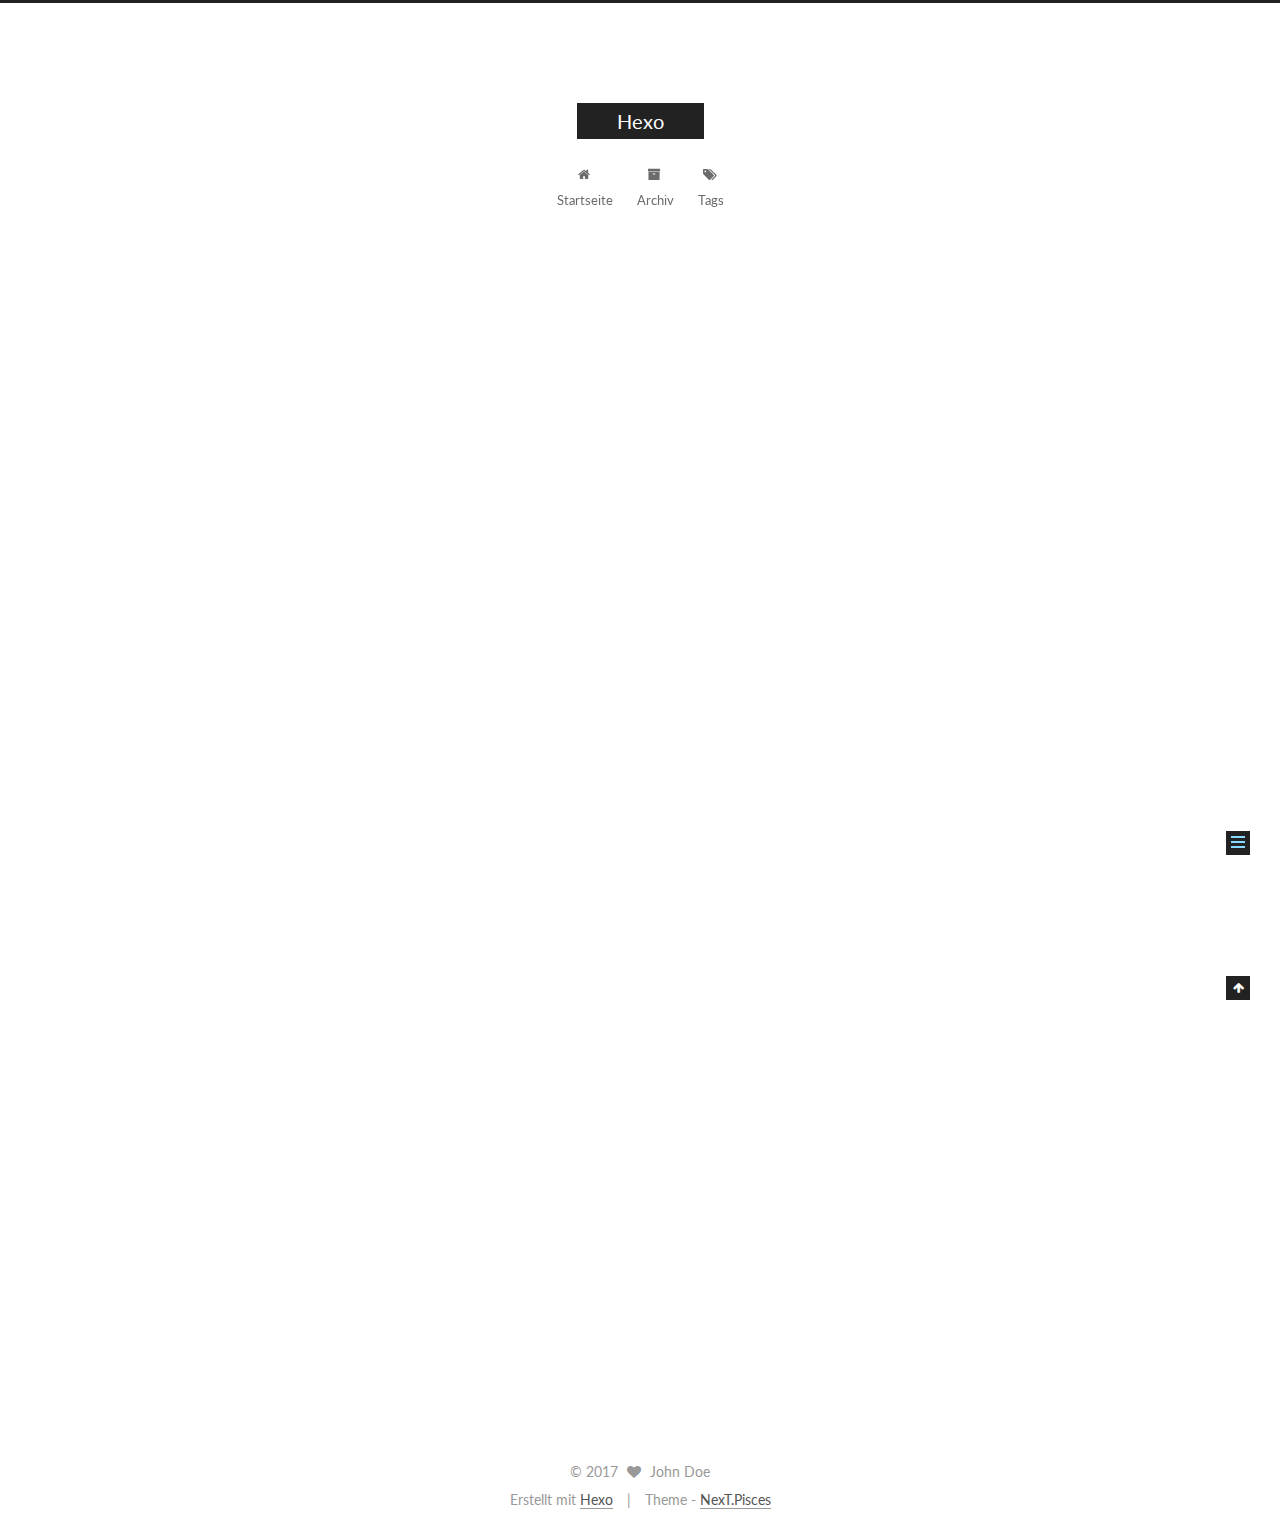
<file: 2017/03/18/hello-world/index.html>
<!doctype html>



  


<html class="theme-next pisces use-motion" lang="">
<head>
  <meta charset="UTF-8"/>
<meta http-equiv="X-UA-Compatible" content="IE=edge" />
<meta name="viewport" content="width=device-width, initial-scale=1, maximum-scale=1"/>



<meta http-equiv="Cache-Control" content="no-transform" />
<meta http-equiv="Cache-Control" content="no-siteapp" />















  
  
  <link href="/lib/fancybox/source/jquery.fancybox.css?v=2.1.5" rel="stylesheet" type="text/css" />




  
  
  
  

  
    
    
  

  

  

  

  

  
    
    
    <link href="//fonts.googleapis.com/css?family=Lato:300,300italic,400,400italic,700,700italic&subset=latin,latin-ext" rel="stylesheet" type="text/css">
  






<link href="/lib/font-awesome/css/font-awesome.min.css?v=4.6.2" rel="stylesheet" type="text/css" />

<link href="/css/main.css?v=5.1.0" rel="stylesheet" type="text/css" />


  <meta name="keywords" content="Hexo, NexT" />








  <link rel="shortcut icon" type="image/x-icon" href="/favicon.ico?v=5.1.0" />






<meta name="description" content="Welcome to Hexo! This is your very first post. Check documentation for more info. If you get any problems when using Hexo, you can find the answer in troubleshooting or you can ask me on GitHub.
Quick">
<meta property="og:type" content="article">
<meta property="og:title" content="Hello World">
<meta property="og:url" content="https://znvvv.github.io/2017/03/18/hello-world/index.html">
<meta property="og:site_name" content="Hexo">
<meta property="og:description" content="Welcome to Hexo! This is your very first post. Check documentation for more info. If you get any problems when using Hexo, you can find the answer in troubleshooting or you can ask me on GitHub.
Quick">
<meta property="og:updated_time" content="2017-03-18T06:55:10.586Z">
<meta name="twitter:card" content="summary">
<meta name="twitter:title" content="Hello World">
<meta name="twitter:description" content="Welcome to Hexo! This is your very first post. Check documentation for more info. If you get any problems when using Hexo, you can find the answer in troubleshooting or you can ask me on GitHub.
Quick">



<script type="text/javascript" id="hexo.configurations">
  var NexT = window.NexT || {};
  var CONFIG = {
    root: '/',
    scheme: 'Pisces',
    sidebar: {"position":"right","display":"post","offset":12,"offset_float":0,"b2t":false,"scrollpercent":false},
    fancybox: true,
    motion: true,
    duoshuo: {
      userId: '0',
      author: 'Author'
    },
    algolia: {
      applicationID: '',
      apiKey: '',
      indexName: '',
      hits: {"per_page":10},
      labels: {"input_placeholder":"Search for Posts","hits_empty":"We didn't find any results for the search: ${query}","hits_stats":"${hits} results found in ${time} ms"}
    }
  };
</script>



  <link rel="canonical" href="https://znvvv.github.io/2017/03/18/hello-world/"/>





  <title> Hello World | Hexo </title>
</head>

<body itemscope itemtype="http://schema.org/WebPage" lang="">

  














  
  
    
  

  <div class="container one-collumn sidebar-position-right page-post-detail ">
    <div class="headband"></div>

    <header id="header" class="header" itemscope itemtype="http://schema.org/WPHeader">
      <div class="header-inner"><div class="site-brand-wrapper">
  <div class="site-meta ">
    

    <div class="custom-logo-site-title">
      <a href="/"  class="brand" rel="start">
        <span class="logo-line-before"><i></i></span>
        <span class="site-title">Hexo</span>
        <span class="logo-line-after"><i></i></span>
      </a>
    </div>
      
        <p class="site-subtitle"></p>
      
  </div>

  <div class="site-nav-toggle">
    <button>
      <span class="btn-bar"></span>
      <span class="btn-bar"></span>
      <span class="btn-bar"></span>
    </button>
  </div>
</div>

<nav class="site-nav">
  

  
    <ul id="menu" class="menu">
      
        
        <li class="menu-item menu-item-home">
          <a href="/" rel="section">
            
              <i class="menu-item-icon fa fa-fw fa-home"></i> <br />
            
            Startseite
          </a>
        </li>
      
        
        <li class="menu-item menu-item-archives">
          <a href="/archives" rel="section">
            
              <i class="menu-item-icon fa fa-fw fa-archive"></i> <br />
            
            Archiv
          </a>
        </li>
      
        
        <li class="menu-item menu-item-tags">
          <a href="/tags" rel="section">
            
              <i class="menu-item-icon fa fa-fw fa-tags"></i> <br />
            
            Tags
          </a>
        </li>
      

      
    </ul>
  

  
</nav>



 </div>
    </header>

    <main id="main" class="main">
      <div class="main-inner">
        <div class="content-wrap">
          <div id="content" class="content">
            

  <div id="posts" class="posts-expand">
    

  

  
  
  

  <article class="post post-type-normal " itemscope itemtype="http://schema.org/Article">
    <link itemprop="mainEntityOfPage" href="https://znvvv.github.io/2017/03/18/hello-world/">

    <span hidden itemprop="author" itemscope itemtype="http://schema.org/Person">
      <meta itemprop="name" content="John Doe">
      <meta itemprop="description" content="">
      <meta itemprop="image" content="/images/avatar.gif">
    </span>

    <span hidden itemprop="publisher" itemscope itemtype="http://schema.org/Organization">
      <meta itemprop="name" content="Hexo">
    </span>

    
      <header class="post-header">

        
        
          <h1 class="post-title" itemprop="name headline">
            
            
              
                Hello World
              
            
          </h1>
        

        <div class="post-meta">
          <span class="post-time">
            
              <span class="post-meta-item-icon">
                <i class="fa fa-calendar-o"></i>
              </span>
              
                <span class="post-meta-item-text">Veröffentlicht am</span>
              
              <time title="Post created" itemprop="dateCreated datePublished" datetime="2017-03-18T14:55:10+08:00">
                2017-03-18
              </time>
            

            

            
          </span>

          

          
            
          

          
          

          

          

          

        </div>
      </header>
    


    <div class="post-body" itemprop="articleBody">

      
      

      
        <p>Welcome to <a href="https://hexo.io/" target="_blank" rel="external">Hexo</a>! This is your very first post. Check <a href="https://hexo.io/docs/" target="_blank" rel="external">documentation</a> for more info. If you get any problems when using Hexo, you can find the answer in <a href="https://hexo.io/docs/troubleshooting.html" target="_blank" rel="external">troubleshooting</a> or you can ask me on <a href="https://github.com/hexojs/hexo/issues" target="_blank" rel="external">GitHub</a>.</p>
<h2 id="Quick-Start"><a href="#Quick-Start" class="headerlink" title="Quick Start"></a>Quick Start</h2><h3 id="Create-a-new-post"><a href="#Create-a-new-post" class="headerlink" title="Create a new post"></a>Create a new post</h3><figure class="highlight bash"><table><tr><td class="gutter"><pre><div class="line">1</div></pre></td><td class="code"><pre><div class="line">$ hexo new <span class="string">"My New Post"</span></div></pre></td></tr></table></figure>
<p>More info: <a href="https://hexo.io/docs/writing.html" target="_blank" rel="external">Writing</a></p>
<h3 id="Run-server"><a href="#Run-server" class="headerlink" title="Run server"></a>Run server</h3><figure class="highlight bash"><table><tr><td class="gutter"><pre><div class="line">1</div></pre></td><td class="code"><pre><div class="line">$ hexo server</div></pre></td></tr></table></figure>
<p>More info: <a href="https://hexo.io/docs/server.html" target="_blank" rel="external">Server</a></p>
<h3 id="Generate-static-files"><a href="#Generate-static-files" class="headerlink" title="Generate static files"></a>Generate static files</h3><figure class="highlight bash"><table><tr><td class="gutter"><pre><div class="line">1</div></pre></td><td class="code"><pre><div class="line">$ hexo generate</div></pre></td></tr></table></figure>
<p>More info: <a href="https://hexo.io/docs/generating.html" target="_blank" rel="external">Generating</a></p>
<h3 id="Deploy-to-remote-sites"><a href="#Deploy-to-remote-sites" class="headerlink" title="Deploy to remote sites"></a>Deploy to remote sites</h3><figure class="highlight bash"><table><tr><td class="gutter"><pre><div class="line">1</div></pre></td><td class="code"><pre><div class="line">$ hexo deploy</div></pre></td></tr></table></figure>
<p>More info: <a href="https://hexo.io/docs/deployment.html" target="_blank" rel="external">Deployment</a></p>

      
    </div>

    <div>
      
        

      
    </div>

    <div>
      
        

      
    </div>

    <div>
      
        

      
    </div>

    <footer class="post-footer">
      

      
        
      

      
        <div class="post-nav">
          <div class="post-nav-next post-nav-item">
            
          </div>

          <span class="post-nav-divider"></span>

          <div class="post-nav-prev post-nav-item">
            
              <a href="/2017/03/18/hello/" rel="prev" title="hello">
                hello <i class="fa fa-chevron-right"></i>
              </a>
            
          </div>
        </div>
      

      
      
    </footer>
  </article>



    <div class="post-spread">
      
    </div>
  </div>

          
          </div>
          


          
  <div class="comments" id="comments">
    
  </div>


        </div>
        
          
  
  <div class="sidebar-toggle">
    <div class="sidebar-toggle-line-wrap">
      <span class="sidebar-toggle-line sidebar-toggle-line-first"></span>
      <span class="sidebar-toggle-line sidebar-toggle-line-middle"></span>
      <span class="sidebar-toggle-line sidebar-toggle-line-last"></span>
    </div>
  </div>

  <aside id="sidebar" class="sidebar">
    <div class="sidebar-inner">

      

      
        <ul class="sidebar-nav motion-element">
          <li class="sidebar-nav-toc sidebar-nav-active" data-target="post-toc-wrap" >
            Inhaltsverzeichnis
          </li>
          <li class="sidebar-nav-overview" data-target="site-overview">
            Übersicht
          </li>
        </ul>
      

      <section class="site-overview sidebar-panel">
        <div class="site-author motion-element" itemprop="author" itemscope itemtype="http://schema.org/Person">
          <img class="site-author-image" itemprop="image"
               src="/images/avatar.gif"
               alt="John Doe" />
          <p class="site-author-name" itemprop="name">John Doe</p>
           
              <p class="site-description motion-element" itemprop="description"></p>
          
        </div>
        <nav class="site-state motion-element">

          
            <div class="site-state-item site-state-posts">
              <a href="/archives">
                <span class="site-state-item-count">3</span>
                <span class="site-state-item-name">Artikel</span>
              </a>
            </div>
          

          

          

        </nav>

        

        <div class="links-of-author motion-element">
          
        </div>

        
        

        
        

        


      </section>

      
      <!--noindex-->
        <section class="post-toc-wrap motion-element sidebar-panel sidebar-panel-active">
          <div class="post-toc">

            
              
            

            
              <div class="post-toc-content"><ol class="nav"><li class="nav-item nav-level-2"><a class="nav-link" href="#Quick-Start"><span class="nav-number">1.</span> <span class="nav-text">Quick Start</span></a><ol class="nav-child"><li class="nav-item nav-level-3"><a class="nav-link" href="#Create-a-new-post"><span class="nav-number">1.1.</span> <span class="nav-text">Create a new post</span></a></li><li class="nav-item nav-level-3"><a class="nav-link" href="#Run-server"><span class="nav-number">1.2.</span> <span class="nav-text">Run server</span></a></li><li class="nav-item nav-level-3"><a class="nav-link" href="#Generate-static-files"><span class="nav-number">1.3.</span> <span class="nav-text">Generate static files</span></a></li><li class="nav-item nav-level-3"><a class="nav-link" href="#Deploy-to-remote-sites"><span class="nav-number">1.4.</span> <span class="nav-text">Deploy to remote sites</span></a></li></ol></li></ol></div>
            

          </div>
        </section>
      <!--/noindex-->
      

      

    </div>
  </aside>


        
      </div>
    </main>

    <footer id="footer" class="footer">
      <div class="footer-inner">
        <div class="copyright" >
  
  &copy; 
  <span itemprop="copyrightYear">2017</span>
  <span class="with-love">
    <i class="fa fa-heart"></i>
  </span>
  <span class="author" itemprop="copyrightHolder">John Doe</span>
</div>


<div class="powered-by">
  Erstellt mit  <a class="theme-link" href="https://hexo.io">Hexo</a>
</div>

<div class="theme-info">
  Theme -
  <a class="theme-link" href="https://github.com/iissnan/hexo-theme-next">
    NexT.Pisces
  </a>
</div>


        

        
      </div>
    </footer>

    
      <div class="back-to-top">
        <i class="fa fa-arrow-up"></i>
        
      </div>
    
    
  </div>

  

<script type="text/javascript">
  if (Object.prototype.toString.call(window.Promise) !== '[object Function]') {
    window.Promise = null;
  }
</script>









  




  
  <script type="text/javascript" src="/lib/jquery/index.js?v=2.1.3"></script>

  
  <script type="text/javascript" src="/lib/fastclick/lib/fastclick.min.js?v=1.0.6"></script>

  
  <script type="text/javascript" src="/lib/jquery_lazyload/jquery.lazyload.js?v=1.9.7"></script>

  
  <script type="text/javascript" src="/lib/velocity/velocity.min.js?v=1.2.1"></script>

  
  <script type="text/javascript" src="/lib/velocity/velocity.ui.min.js?v=1.2.1"></script>

  
  <script type="text/javascript" src="/lib/fancybox/source/jquery.fancybox.pack.js?v=2.1.5"></script>


  


  <script type="text/javascript" src="/js/src/utils.js?v=5.1.0"></script>

  <script type="text/javascript" src="/js/src/motion.js?v=5.1.0"></script>



  
  


  <script type="text/javascript" src="/js/src/affix.js?v=5.1.0"></script>

  <script type="text/javascript" src="/js/src/schemes/pisces.js?v=5.1.0"></script>



  
  <script type="text/javascript" src="/js/src/scrollspy.js?v=5.1.0"></script>
<script type="text/javascript" src="/js/src/post-details.js?v=5.1.0"></script>



  


  <script type="text/javascript" src="/js/src/bootstrap.js?v=5.1.0"></script>



  



  




	





  





  





  



  
  

  

  

  

  


  

</body>
</html>
</file>
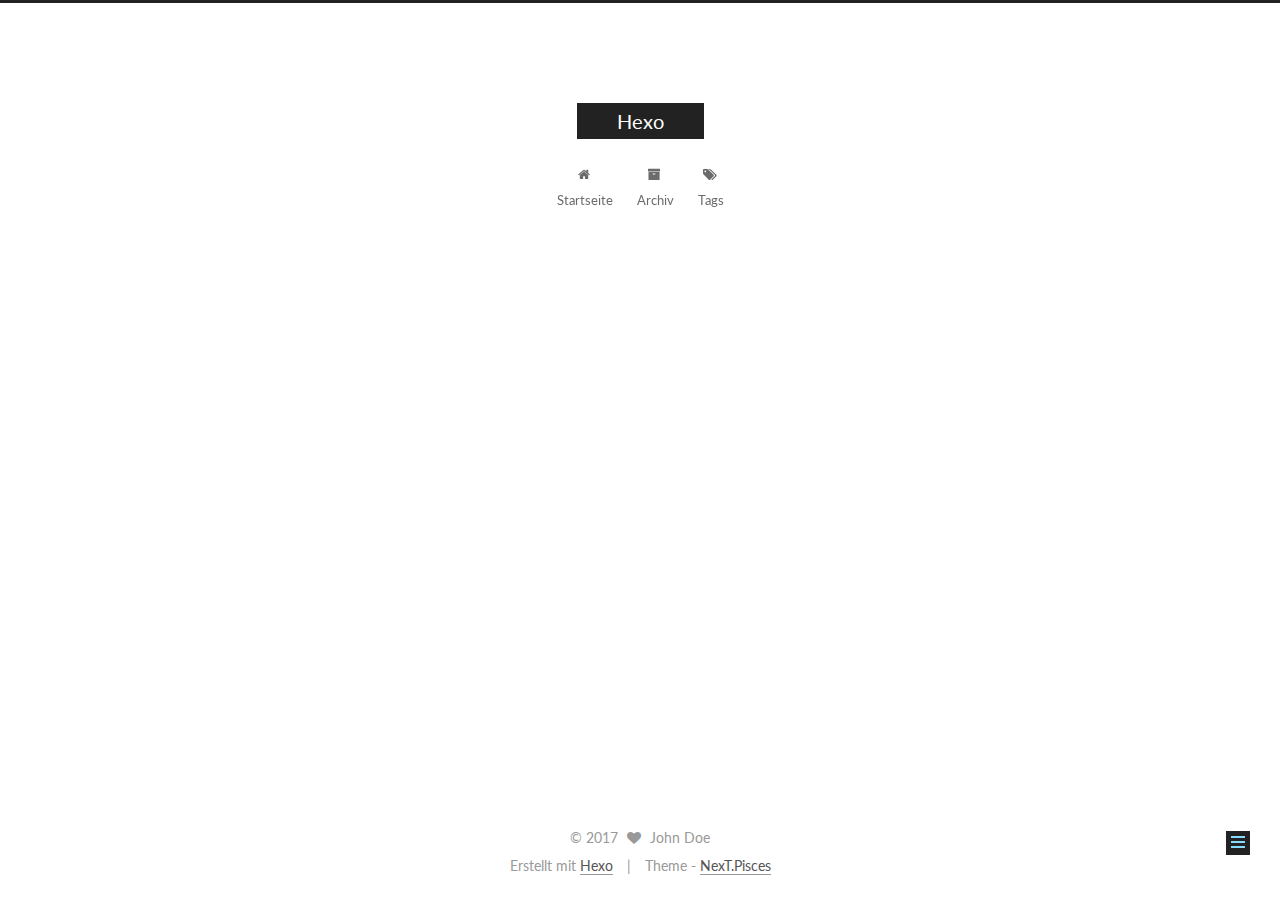
<file: 2017/03/18/hello/index.html>
<!doctype html>



  


<html class="theme-next pisces use-motion" lang="">
<head>
  <meta charset="UTF-8"/>
<meta http-equiv="X-UA-Compatible" content="IE=edge" />
<meta name="viewport" content="width=device-width, initial-scale=1, maximum-scale=1"/>



<meta http-equiv="Cache-Control" content="no-transform" />
<meta http-equiv="Cache-Control" content="no-siteapp" />















  
  
  <link href="/lib/fancybox/source/jquery.fancybox.css?v=2.1.5" rel="stylesheet" type="text/css" />




  
  
  
  

  
    
    
  

  

  

  

  

  
    
    
    <link href="//fonts.googleapis.com/css?family=Lato:300,300italic,400,400italic,700,700italic&subset=latin,latin-ext" rel="stylesheet" type="text/css">
  






<link href="/lib/font-awesome/css/font-awesome.min.css?v=4.6.2" rel="stylesheet" type="text/css" />

<link href="/css/main.css?v=5.1.0" rel="stylesheet" type="text/css" />


  <meta name="keywords" content="Hexo, NexT" />








  <link rel="shortcut icon" type="image/x-icon" href="/favicon.ico?v=5.1.0" />






<meta property="og:type" content="article">
<meta property="og:title" content="hello">
<meta property="og:url" content="https://znvvv.github.io/2017/03/18/hello/index.html">
<meta property="og:site_name" content="Hexo">
<meta property="og:updated_time" content="2017-03-18T09:00:01.970Z">
<meta name="twitter:card" content="summary">
<meta name="twitter:title" content="hello">



<script type="text/javascript" id="hexo.configurations">
  var NexT = window.NexT || {};
  var CONFIG = {
    root: '/',
    scheme: 'Pisces',
    sidebar: {"position":"right","display":"post","offset":12,"offset_float":0,"b2t":false,"scrollpercent":false},
    fancybox: true,
    motion: true,
    duoshuo: {
      userId: '0',
      author: 'Author'
    },
    algolia: {
      applicationID: '',
      apiKey: '',
      indexName: '',
      hits: {"per_page":10},
      labels: {"input_placeholder":"Search for Posts","hits_empty":"We didn't find any results for the search: ${query}","hits_stats":"${hits} results found in ${time} ms"}
    }
  };
</script>



  <link rel="canonical" href="https://znvvv.github.io/2017/03/18/hello/"/>





  <title> hello | Hexo </title>
</head>

<body itemscope itemtype="http://schema.org/WebPage" lang="">

  














  
  
    
  

  <div class="container one-collumn sidebar-position-right page-post-detail ">
    <div class="headband"></div>

    <header id="header" class="header" itemscope itemtype="http://schema.org/WPHeader">
      <div class="header-inner"><div class="site-brand-wrapper">
  <div class="site-meta ">
    

    <div class="custom-logo-site-title">
      <a href="/"  class="brand" rel="start">
        <span class="logo-line-before"><i></i></span>
        <span class="site-title">Hexo</span>
        <span class="logo-line-after"><i></i></span>
      </a>
    </div>
      
        <p class="site-subtitle"></p>
      
  </div>

  <div class="site-nav-toggle">
    <button>
      <span class="btn-bar"></span>
      <span class="btn-bar"></span>
      <span class="btn-bar"></span>
    </button>
  </div>
</div>

<nav class="site-nav">
  

  
    <ul id="menu" class="menu">
      
        
        <li class="menu-item menu-item-home">
          <a href="/" rel="section">
            
              <i class="menu-item-icon fa fa-fw fa-home"></i> <br />
            
            Startseite
          </a>
        </li>
      
        
        <li class="menu-item menu-item-archives">
          <a href="/archives" rel="section">
            
              <i class="menu-item-icon fa fa-fw fa-archive"></i> <br />
            
            Archiv
          </a>
        </li>
      
        
        <li class="menu-item menu-item-tags">
          <a href="/tags" rel="section">
            
              <i class="menu-item-icon fa fa-fw fa-tags"></i> <br />
            
            Tags
          </a>
        </li>
      

      
    </ul>
  

  
</nav>



 </div>
    </header>

    <main id="main" class="main">
      <div class="main-inner">
        <div class="content-wrap">
          <div id="content" class="content">
            

  <div id="posts" class="posts-expand">
    

  

  
  
  

  <article class="post post-type-normal " itemscope itemtype="http://schema.org/Article">
    <link itemprop="mainEntityOfPage" href="https://znvvv.github.io/2017/03/18/hello/">

    <span hidden itemprop="author" itemscope itemtype="http://schema.org/Person">
      <meta itemprop="name" content="John Doe">
      <meta itemprop="description" content="">
      <meta itemprop="image" content="/images/avatar.gif">
    </span>

    <span hidden itemprop="publisher" itemscope itemtype="http://schema.org/Organization">
      <meta itemprop="name" content="Hexo">
    </span>

    
      <header class="post-header">

        
        
          <h1 class="post-title" itemprop="name headline">
            
            
              
                hello
              
            
          </h1>
        

        <div class="post-meta">
          <span class="post-time">
            
              <span class="post-meta-item-icon">
                <i class="fa fa-calendar-o"></i>
              </span>
              
                <span class="post-meta-item-text">Veröffentlicht am</span>
              
              <time title="Post created" itemprop="dateCreated datePublished" datetime="2017-03-18T17:00:01+08:00">
                2017-03-18
              </time>
            

            

            
          </span>

          

          
            
          

          
          

          

          

          

        </div>
      </header>
    


    <div class="post-body" itemprop="articleBody">

      
      

      
        
      
    </div>

    <div>
      
        

      
    </div>

    <div>
      
        

      
    </div>

    <div>
      
        

      
    </div>

    <footer class="post-footer">
      

      
        
      

      
        <div class="post-nav">
          <div class="post-nav-next post-nav-item">
            
              <a href="/2017/03/18/hello-world/" rel="next" title="Hello World">
                <i class="fa fa-chevron-left"></i> Hello World
              </a>
            
          </div>

          <span class="post-nav-divider"></span>

          <div class="post-nav-prev post-nav-item">
            
              <a href="/2017/03/18/hello2/" rel="prev" title="hello2">
                hello2 <i class="fa fa-chevron-right"></i>
              </a>
            
          </div>
        </div>
      

      
      
    </footer>
  </article>



    <div class="post-spread">
      
    </div>
  </div>

          
          </div>
          


          
  <div class="comments" id="comments">
    
  </div>


        </div>
        
          
  
  <div class="sidebar-toggle">
    <div class="sidebar-toggle-line-wrap">
      <span class="sidebar-toggle-line sidebar-toggle-line-first"></span>
      <span class="sidebar-toggle-line sidebar-toggle-line-middle"></span>
      <span class="sidebar-toggle-line sidebar-toggle-line-last"></span>
    </div>
  </div>

  <aside id="sidebar" class="sidebar">
    <div class="sidebar-inner">

      

      

      <section class="site-overview sidebar-panel sidebar-panel-active">
        <div class="site-author motion-element" itemprop="author" itemscope itemtype="http://schema.org/Person">
          <img class="site-author-image" itemprop="image"
               src="/images/avatar.gif"
               alt="John Doe" />
          <p class="site-author-name" itemprop="name">John Doe</p>
           
              <p class="site-description motion-element" itemprop="description"></p>
          
        </div>
        <nav class="site-state motion-element">

          
            <div class="site-state-item site-state-posts">
              <a href="/archives">
                <span class="site-state-item-count">3</span>
                <span class="site-state-item-name">Artikel</span>
              </a>
            </div>
          

          

          

        </nav>

        

        <div class="links-of-author motion-element">
          
        </div>

        
        

        
        

        


      </section>

      

      

    </div>
  </aside>


        
      </div>
    </main>

    <footer id="footer" class="footer">
      <div class="footer-inner">
        <div class="copyright" >
  
  &copy; 
  <span itemprop="copyrightYear">2017</span>
  <span class="with-love">
    <i class="fa fa-heart"></i>
  </span>
  <span class="author" itemprop="copyrightHolder">John Doe</span>
</div>


<div class="powered-by">
  Erstellt mit  <a class="theme-link" href="https://hexo.io">Hexo</a>
</div>

<div class="theme-info">
  Theme -
  <a class="theme-link" href="https://github.com/iissnan/hexo-theme-next">
    NexT.Pisces
  </a>
</div>


        

        
      </div>
    </footer>

    
      <div class="back-to-top">
        <i class="fa fa-arrow-up"></i>
        
      </div>
    
    
  </div>

  

<script type="text/javascript">
  if (Object.prototype.toString.call(window.Promise) !== '[object Function]') {
    window.Promise = null;
  }
</script>









  




  
  <script type="text/javascript" src="/lib/jquery/index.js?v=2.1.3"></script>

  
  <script type="text/javascript" src="/lib/fastclick/lib/fastclick.min.js?v=1.0.6"></script>

  
  <script type="text/javascript" src="/lib/jquery_lazyload/jquery.lazyload.js?v=1.9.7"></script>

  
  <script type="text/javascript" src="/lib/velocity/velocity.min.js?v=1.2.1"></script>

  
  <script type="text/javascript" src="/lib/velocity/velocity.ui.min.js?v=1.2.1"></script>

  
  <script type="text/javascript" src="/lib/fancybox/source/jquery.fancybox.pack.js?v=2.1.5"></script>


  


  <script type="text/javascript" src="/js/src/utils.js?v=5.1.0"></script>

  <script type="text/javascript" src="/js/src/motion.js?v=5.1.0"></script>



  
  


  <script type="text/javascript" src="/js/src/affix.js?v=5.1.0"></script>

  <script type="text/javascript" src="/js/src/schemes/pisces.js?v=5.1.0"></script>



  
  <script type="text/javascript" src="/js/src/scrollspy.js?v=5.1.0"></script>
<script type="text/javascript" src="/js/src/post-details.js?v=5.1.0"></script>



  


  <script type="text/javascript" src="/js/src/bootstrap.js?v=5.1.0"></script>



  



  




	





  





  





  



  
  

  

  

  

  


  

</body>
</html>
</file>
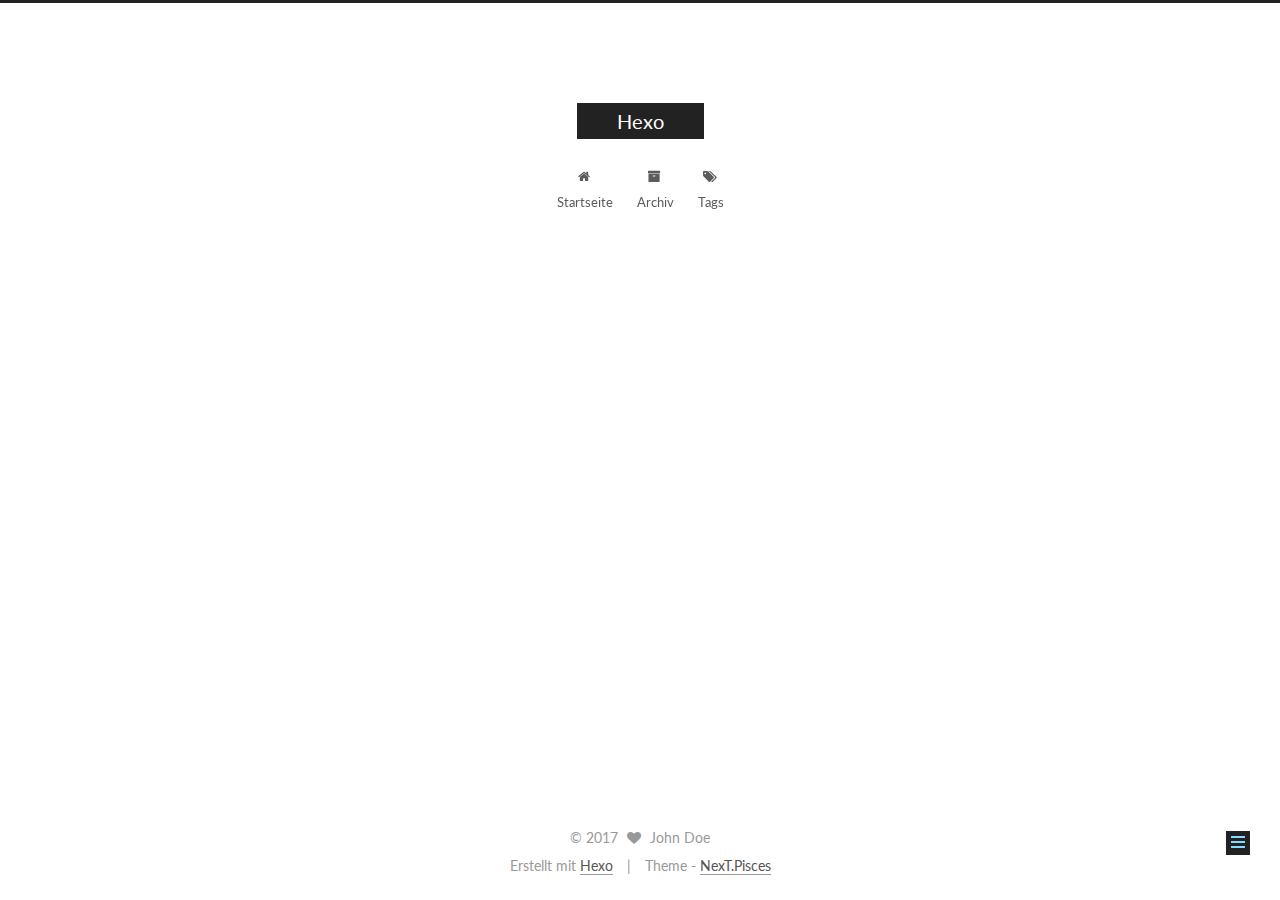
<file: 2017/03/18/hello2/index.html>
<!doctype html>



  


<html class="theme-next pisces use-motion" lang="">
<head>
  <meta charset="UTF-8"/>
<meta http-equiv="X-UA-Compatible" content="IE=edge" />
<meta name="viewport" content="width=device-width, initial-scale=1, maximum-scale=1"/>



<meta http-equiv="Cache-Control" content="no-transform" />
<meta http-equiv="Cache-Control" content="no-siteapp" />















  
  
  <link href="/lib/fancybox/source/jquery.fancybox.css?v=2.1.5" rel="stylesheet" type="text/css" />




  
  
  
  

  
    
    
  

  

  

  

  

  
    
    
    <link href="//fonts.googleapis.com/css?family=Lato:300,300italic,400,400italic,700,700italic&subset=latin,latin-ext" rel="stylesheet" type="text/css">
  






<link href="/lib/font-awesome/css/font-awesome.min.css?v=4.6.2" rel="stylesheet" type="text/css" />

<link href="/css/main.css?v=5.1.0" rel="stylesheet" type="text/css" />


  <meta name="keywords" content="Hexo, NexT" />








  <link rel="shortcut icon" type="image/x-icon" href="/favicon.ico?v=5.1.0" />






<meta property="og:type" content="article">
<meta property="og:title" content="hello2">
<meta property="og:url" content="https://znvvv.github.io/2017/03/18/hello2/index.html">
<meta property="og:site_name" content="Hexo">
<meta property="og:updated_time" content="2017-03-18T09:00:07.528Z">
<meta name="twitter:card" content="summary">
<meta name="twitter:title" content="hello2">



<script type="text/javascript" id="hexo.configurations">
  var NexT = window.NexT || {};
  var CONFIG = {
    root: '/',
    scheme: 'Pisces',
    sidebar: {"position":"right","display":"post","offset":12,"offset_float":0,"b2t":false,"scrollpercent":false},
    fancybox: true,
    motion: true,
    duoshuo: {
      userId: '0',
      author: 'Author'
    },
    algolia: {
      applicationID: '',
      apiKey: '',
      indexName: '',
      hits: {"per_page":10},
      labels: {"input_placeholder":"Search for Posts","hits_empty":"We didn't find any results for the search: ${query}","hits_stats":"${hits} results found in ${time} ms"}
    }
  };
</script>



  <link rel="canonical" href="https://znvvv.github.io/2017/03/18/hello2/"/>





  <title> hello2 | Hexo </title>
</head>

<body itemscope itemtype="http://schema.org/WebPage" lang="">

  














  
  
    
  

  <div class="container one-collumn sidebar-position-right page-post-detail ">
    <div class="headband"></div>

    <header id="header" class="header" itemscope itemtype="http://schema.org/WPHeader">
      <div class="header-inner"><div class="site-brand-wrapper">
  <div class="site-meta ">
    

    <div class="custom-logo-site-title">
      <a href="/"  class="brand" rel="start">
        <span class="logo-line-before"><i></i></span>
        <span class="site-title">Hexo</span>
        <span class="logo-line-after"><i></i></span>
      </a>
    </div>
      
        <p class="site-subtitle"></p>
      
  </div>

  <div class="site-nav-toggle">
    <button>
      <span class="btn-bar"></span>
      <span class="btn-bar"></span>
      <span class="btn-bar"></span>
    </button>
  </div>
</div>

<nav class="site-nav">
  

  
    <ul id="menu" class="menu">
      
        
        <li class="menu-item menu-item-home">
          <a href="/" rel="section">
            
              <i class="menu-item-icon fa fa-fw fa-home"></i> <br />
            
            Startseite
          </a>
        </li>
      
        
        <li class="menu-item menu-item-archives">
          <a href="/archives" rel="section">
            
              <i class="menu-item-icon fa fa-fw fa-archive"></i> <br />
            
            Archiv
          </a>
        </li>
      
        
        <li class="menu-item menu-item-tags">
          <a href="/tags" rel="section">
            
              <i class="menu-item-icon fa fa-fw fa-tags"></i> <br />
            
            Tags
          </a>
        </li>
      

      
    </ul>
  

  
</nav>



 </div>
    </header>

    <main id="main" class="main">
      <div class="main-inner">
        <div class="content-wrap">
          <div id="content" class="content">
            

  <div id="posts" class="posts-expand">
    

  

  
  
  

  <article class="post post-type-normal " itemscope itemtype="http://schema.org/Article">
    <link itemprop="mainEntityOfPage" href="https://znvvv.github.io/2017/03/18/hello2/">

    <span hidden itemprop="author" itemscope itemtype="http://schema.org/Person">
      <meta itemprop="name" content="John Doe">
      <meta itemprop="description" content="">
      <meta itemprop="image" content="/images/avatar.gif">
    </span>

    <span hidden itemprop="publisher" itemscope itemtype="http://schema.org/Organization">
      <meta itemprop="name" content="Hexo">
    </span>

    
      <header class="post-header">

        
        
          <h1 class="post-title" itemprop="name headline">
            
            
              
                hello2
              
            
          </h1>
        

        <div class="post-meta">
          <span class="post-time">
            
              <span class="post-meta-item-icon">
                <i class="fa fa-calendar-o"></i>
              </span>
              
                <span class="post-meta-item-text">Veröffentlicht am</span>
              
              <time title="Post created" itemprop="dateCreated datePublished" datetime="2017-03-18T17:00:07+08:00">
                2017-03-18
              </time>
            

            

            
          </span>

          

          
            
          

          
          

          

          

          

        </div>
      </header>
    


    <div class="post-body" itemprop="articleBody">

      
      

      
        
      
    </div>

    <div>
      
        

      
    </div>

    <div>
      
        

      
    </div>

    <div>
      
        

      
    </div>

    <footer class="post-footer">
      

      
        
      

      
        <div class="post-nav">
          <div class="post-nav-next post-nav-item">
            
              <a href="/2017/03/18/hello/" rel="next" title="hello">
                <i class="fa fa-chevron-left"></i> hello
              </a>
            
          </div>

          <span class="post-nav-divider"></span>

          <div class="post-nav-prev post-nav-item">
            
          </div>
        </div>
      

      
      
    </footer>
  </article>



    <div class="post-spread">
      
    </div>
  </div>

          
          </div>
          


          
  <div class="comments" id="comments">
    
  </div>


        </div>
        
          
  
  <div class="sidebar-toggle">
    <div class="sidebar-toggle-line-wrap">
      <span class="sidebar-toggle-line sidebar-toggle-line-first"></span>
      <span class="sidebar-toggle-line sidebar-toggle-line-middle"></span>
      <span class="sidebar-toggle-line sidebar-toggle-line-last"></span>
    </div>
  </div>

  <aside id="sidebar" class="sidebar">
    <div class="sidebar-inner">

      

      

      <section class="site-overview sidebar-panel sidebar-panel-active">
        <div class="site-author motion-element" itemprop="author" itemscope itemtype="http://schema.org/Person">
          <img class="site-author-image" itemprop="image"
               src="/images/avatar.gif"
               alt="John Doe" />
          <p class="site-author-name" itemprop="name">John Doe</p>
           
              <p class="site-description motion-element" itemprop="description"></p>
          
        </div>
        <nav class="site-state motion-element">

          
            <div class="site-state-item site-state-posts">
              <a href="/archives">
                <span class="site-state-item-count">3</span>
                <span class="site-state-item-name">Artikel</span>
              </a>
            </div>
          

          

          

        </nav>

        

        <div class="links-of-author motion-element">
          
        </div>

        
        

        
        

        


      </section>

      

      

    </div>
  </aside>


        
      </div>
    </main>

    <footer id="footer" class="footer">
      <div class="footer-inner">
        <div class="copyright" >
  
  &copy; 
  <span itemprop="copyrightYear">2017</span>
  <span class="with-love">
    <i class="fa fa-heart"></i>
  </span>
  <span class="author" itemprop="copyrightHolder">John Doe</span>
</div>


<div class="powered-by">
  Erstellt mit  <a class="theme-link" href="https://hexo.io">Hexo</a>
</div>

<div class="theme-info">
  Theme -
  <a class="theme-link" href="https://github.com/iissnan/hexo-theme-next">
    NexT.Pisces
  </a>
</div>


        

        
      </div>
    </footer>

    
      <div class="back-to-top">
        <i class="fa fa-arrow-up"></i>
        
      </div>
    
    
  </div>

  

<script type="text/javascript">
  if (Object.prototype.toString.call(window.Promise) !== '[object Function]') {
    window.Promise = null;
  }
</script>









  




  
  <script type="text/javascript" src="/lib/jquery/index.js?v=2.1.3"></script>

  
  <script type="text/javascript" src="/lib/fastclick/lib/fastclick.min.js?v=1.0.6"></script>

  
  <script type="text/javascript" src="/lib/jquery_lazyload/jquery.lazyload.js?v=1.9.7"></script>

  
  <script type="text/javascript" src="/lib/velocity/velocity.min.js?v=1.2.1"></script>

  
  <script type="text/javascript" src="/lib/velocity/velocity.ui.min.js?v=1.2.1"></script>

  
  <script type="text/javascript" src="/lib/fancybox/source/jquery.fancybox.pack.js?v=2.1.5"></script>


  


  <script type="text/javascript" src="/js/src/utils.js?v=5.1.0"></script>

  <script type="text/javascript" src="/js/src/motion.js?v=5.1.0"></script>



  
  


  <script type="text/javascript" src="/js/src/affix.js?v=5.1.0"></script>

  <script type="text/javascript" src="/js/src/schemes/pisces.js?v=5.1.0"></script>



  
  <script type="text/javascript" src="/js/src/scrollspy.js?v=5.1.0"></script>
<script type="text/javascript" src="/js/src/post-details.js?v=5.1.0"></script>



  


  <script type="text/javascript" src="/js/src/bootstrap.js?v=5.1.0"></script>



  



  




	





  





  





  



  
  

  

  

  

  


  

</body>
</html>
</file>
<file: css/main.css>
/* normalize.css v3.0.2 | MIT License | git.io/normalize */
html {
  font-family: sans-serif; /* 1 */
  -ms-text-size-adjust: 100%; /* 2 */
  -webkit-text-size-adjust: 100%; /* 2 */
}
body {
  margin: 0;
}
article,
aside,
details,
figcaption,
figure,
footer,
header,
hgroup,
main,
menu,
nav,
section,
summary {
  display: block;
}
audio,
canvas,
progress,
video {
  display: inline-block; /* 1 */
  vertical-align: baseline; /* 2 */
}
audio:not([controls]) {
  display: none;
  height: 0;
}
[hidden],
template {
  display: none;
}
a {
  background-color: transparent;
}
a:active,
a:hover {
  outline: 0;
}
abbr[title] {
  border-bottom: 1px dotted;
}
b,
strong {
  font-weight: bold;
}
dfn {
  font-style: italic;
}
h1 {
  font-size: 2em;
  margin: 0.67em 0;
}
mark {
  background: #ff0;
  color: #000;
}
small {
  font-size: 80%;
}
sub,
sup {
  font-size: 75%;
  line-height: 0;
  position: relative;
  vertical-align: baseline;
}
sup {
  top: -0.5em;
}
sub {
  bottom: -0.25em;
}
img {
  border: 0;
}
svg:not(:root) {
  overflow: hidden;
}
figure {
  margin: 1em 40px;
}
hr {
  -moz-box-sizing: content-box;
  box-sizing: content-box;
  height: 0;
}
pre {
  overflow: auto;
}
code,
kbd,
pre,
samp {
  font-family: monospace, monospace;
  font-size: 1em;
}
button,
input,
optgroup,
select,
textarea {
  color: inherit; /* 1 */
  font: inherit; /* 2 */
  margin: 0; /* 3 */
}
button {
  overflow: visible;
}
button,
select {
  text-transform: none;
}
button,
html input[type="button"],
input[type="reset"],
input[type="submit"] {
  -webkit-appearance: button; /* 2 */
  cursor: pointer; /* 3 */
}
button[disabled],
html input[disabled] {
  cursor: default;
}
button::-moz-focus-inner,
input::-moz-focus-inner {
  border: 0;
  padding: 0;
}
input {
  line-height: normal;
}
input[type="checkbox"],
input[type="radio"] {
  box-sizing: border-box; /* 1 */
  padding: 0; /* 2 */
}
input[type="number"]::-webkit-inner-spin-button,
input[type="number"]::-webkit-outer-spin-button {
  height: auto;
}
input[type="search"] {
  -webkit-appearance: textfield; /* 1 */
  -moz-box-sizing: content-box;
  -webkit-box-sizing: content-box; /* 2 */
  box-sizing: content-box;
}
input[type="search"]::-webkit-search-cancel-button,
input[type="search"]::-webkit-search-decoration {
  -webkit-appearance: none;
}
fieldset {
  border: 1px solid #c0c0c0;
  margin: 0 2px;
  padding: 0.35em 0.625em 0.75em;
}
legend {
  border: 0; /* 1 */
  padding: 0; /* 2 */
}
textarea {
  overflow: auto;
}
optgroup {
  font-weight: bold;
}
table {
  border-collapse: collapse;
  border-spacing: 0;
}
td,
th {
  padding: 0;
}
::selection {
  background: #262a30;
  color: #fff;
}
body {
  position: relative;
  font-family: 'Lato', "PingFang SC", "Microsoft YaHei", sans-serif;
  font-size: 14px;
  line-height: 2;
  color: #555;
  background: #fff;
}
@media (max-width: 767px) {
  body {
    padding-right: 0 !important;
  }
}
@media (min-width: 768px) and (max-width: 991px) {
  body {
    padding-right: 0 !important;
  }
}
@media (min-width: 1600px) {
  body {
    font-size: 16px;
  }
}
h1,
h2,
h3,
h4,
h5,
h6 {
  margin: 0;
  padding: 0;
  font-weight: bold;
  line-height: 1.5;
  font-family: 'Lato', "PingFang SC", "Microsoft YaHei", sans-serif;
}
h2,
h3,
h4,
h5,
h6 {
  margin: 20px 0 15px;
}
h1 {
  font-size: 22px;
}
@media (max-width: 767px) {
  h1 {
    font-size: 18px;
  }
}
h2 {
  font-size: 20px;
}
@media (max-width: 767px) {
  h2 {
    font-size: 16px;
  }
}
h3 {
  font-size: 18px;
}
@media (max-width: 767px) {
  h3 {
    font-size: 14px;
  }
}
h4 {
  font-size: 16px;
}
@media (max-width: 767px) {
  h4 {
    font-size: 12px;
  }
}
h5 {
  font-size: 14px;
}
@media (max-width: 767px) {
  h5 {
    font-size: 10px;
  }
}
h6 {
  font-size: 12px;
}
@media (max-width: 767px) {
  h6 {
    font-size: 8px;
  }
}
p {
  margin: 0 0 25px 0;
}
a {
  color: #555;
  text-decoration: none;
  border-bottom: 1px solid #999;
  word-wrap: break-word;
}
a:hover {
  color: #222;
  border-bottom-color: #222;
}
blockquote {
  margin: 0;
  padding: 0;
}
img {
  display: block;
  margin: auto;
  max-width: 100%;
  height: auto;
}
hr {
  margin: 40px 0;
  height: 3px;
  border: none;
  background-color: #ddd;
  background-image: repeating-linear-gradient(-45deg, #fff, #fff 4px, transparent 4px, transparent 8px);
}
blockquote {
  padding: 0 15px;
  color: #666;
  border-left: 4px solid #ddd;
}
blockquote cite::before {
  content: "-";
  padding: 0 5px;
}
dt {
  font-weight: 700;
}
dd {
  margin: 0;
  padding: 0;
}
.text-left {
  text-align: left;
}
.text-center {
  text-align: center;
}
.text-right {
  text-align: right;
}
.text-justify {
  text-align: justify;
}
.text-nowrap {
  white-space: nowrap;
}
.text-lowercase {
  text-transform: lowercase;
}
.text-uppercase {
  text-transform: uppercase;
}
.text-capitalize {
  text-transform: capitalize;
}
.center-block {
  display: block;
  margin-left: auto;
  margin-right: auto;
}
.clearfix:before,
.clearfix:after {
  content: " ";
  display: table;
}
.clearfix:after {
  clear: both;
}
.pullquote {
  width: 45%;
}
.pullquote.left {
  float: left;
  margin-left: 5px;
  margin-right: 10px;
}
.pullquote.right {
  float: right;
  margin-left: 10px;
  margin-right: 5px;
}
.affix.affix.affix {
  position: fixed;
}
.translation {
  margin-top: -20px;
  font-size: 14px;
  color: #999;
}
.scrollbar-measure {
  width: 100px;
  height: 100px;
  overflow: scroll;
  position: absolute;
  top: -9999px;
}
.use-motion .motion-element {
  opacity: 0;
}
table {
  margin: 20px 0;
  width: 100%;
  border-collapse: collapse;
  border-spacing: 0;
  border: 1px solid #ddd;
  font-size: 14px;
  table-layout: fixed;
  word-wrap: break-all;
}
table>tbody>tr:nth-of-type(odd) {
  background-color: #f9f9f9;
}
table>tbody>tr:hover {
  background-color: #f5f5f5;
}
caption,
th,
td {
  padding: 8px;
  text-align: left;
  vertical-align: middle;
  font-weight: normal;
}
th,
td {
  border-bottom: 3px solid #ddd;
  border-right: 1px solid #eee;
}
th {
  padding-bottom: 10px;
  font-weight: 700;
}
td {
  border-bottom-width: 1px;
}
html,
body {
  height: 100%;
}
.container {
  position: relative;
  min-height: 100%;
}
.header-inner {
  margin: 0 auto;
  padding: 100px 0 70px;
  width: 700px;
}
@media (min-width: 1600px) {
  .container .header-inner {
    width: 900px;
  }
}
.main {
  padding-bottom: 150px;
}
.main-inner {
  margin: 0 auto;
  width: 700px;
}
@media (min-width: 1600px) {
  .container .main-inner {
    width: 900px;
  }
}
.footer {
  position: absolute;
  left: 0;
  bottom: 0;
  width: 100%;
  min-height: 50px;
}
.footer-inner {
  box-sizing: border-box;
  margin: 20px auto;
  width: 700px;
}
@media (min-width: 1600px) {
  .container .footer-inner {
    width: 900px;
  }
}
pre,
.highlight {
  overflow: auto;
  margin: 20px 0;
  padding: 0;
  font-size: 13px;
  color: #4d4d4c;
  background: #f7f7f7;
  line-height: 1.6;
}
pre,
code {
  font-family: consolas, Menlo, "PingFang SC", "Microsoft YaHei", monospace;
}
code {
  padding: 2px 4px;
  word-wrap: break-word;
  color: #555;
  background: #eee;
  border-radius: 3px;
  font-size: 13px;
}
pre code {
  padding: 0;
  color: #4d4d4c;
  background: none;
  text-shadow: none;
}
.highlight {
  border-radius: 1px;
}
.highlight pre {
  border: none;
  margin: 0;
  padding: 10px 0;
}
.highlight table {
  margin: 0;
  width: auto;
  border: none;
}
.highlight td {
  border: none;
  padding: 0;
}
.highlight figcaption {
  font-size: 1em;
  color: #4d4d4c;
  line-height: 1em;
  margin-bottom: 1em;
}
.highlight figcaption:before,
.highlight figcaption:after {
  content: " ";
  display: table;
}
.highlight figcaption:after {
  clear: both;
}
.highlight figcaption a {
  float: right;
  color: #4d4d4c;
}
.highlight figcaption a:hover {
  border-bottom-color: #4d4d4c;
}
.highlight .gutter pre {
  padding-left: 10px;
  padding-right: 10px;
  color: #869194;
  text-align: right;
  background-color: #eff2f3;
}
.highlight .code pre {
  padding-left: 10px;
  padding-right: 10px;
  background-color: #f7f7f7;
}
.highlight .line {
  height: 20px;
}
.gutter {
  -webkit-user-select: none;
  -moz-user-select: none;
  -ms-user-select: none;
  user-select: none;
}
.gist table {
  width: auto;
}
.gist table td {
  border: none;
}
pre .deletion {
  background: #fdd;
}
pre .addition {
  background: #dfd;
}
pre .meta {
  color: #8959a8;
}
pre .comment {
  color: #8e908c;
}
pre .variable,
pre .attribute,
pre .tag,
pre .regexp,
pre .ruby .constant,
pre .xml .tag .title,
pre .xml .pi,
pre .xml .doctype,
pre .html .doctype,
pre .css .id,
pre .css .class,
pre .css .pseudo {
  color: #c82829;
}
pre .number,
pre .preprocessor,
pre .built_in,
pre .literal,
pre .params,
pre .constant,
pre .command {
  color: #f5871f;
}
pre .ruby .class .title,
pre .css .rules .attribute,
pre .string,
pre .value,
pre .inheritance,
pre .header,
pre .ruby .symbol,
pre .xml .cdata,
pre .special,
pre .number,
pre .formula {
  color: #718c00;
}
pre .title,
pre .css .hexcolor {
  color: #3e999f;
}
pre .function,
pre .python .decorator,
pre .python .title,
pre .ruby .function .title,
pre .ruby .title .keyword,
pre .perl .sub,
pre .javascript .title,
pre .coffeescript .title {
  color: #4271ae;
}
pre .keyword,
pre .javascript .function {
  color: #8959a8;
}
.full-image.full-image.full-image {
  border: none;
  max-width: 100%;
  width: auto;
  margin: 20px auto;
}
@media (min-width: 992px) {
  .full-image.full-image.full-image {
    max-width: none;
    width: 110%;
    margin: 25px -5%;
  }
}
.blockquote-center,
.page-home .post-type-quote blockquote,
.page-post-detail .post-type-quote blockquote {
  position: relative;
  margin: 40px 0;
  padding: 0;
  border-left: none;
  text-align: center;
}
.blockquote-center::before,
.page-home .post-type-quote blockquote::before,
.page-post-detail .post-type-quote blockquote::before,
.blockquote-center::after,
.page-home .post-type-quote blockquote::after,
.page-post-detail .post-type-quote blockquote::after {
  position: absolute;
  content: ' ';
  display: block;
  width: 100%;
  height: 24px;
  opacity: 0.2;
  background-repeat: no-repeat;
  background-position: 0 -6px;
  background-size: 22px 22px;
}
.blockquote-center::before,
.page-home .post-type-quote blockquote::before,
.page-post-detail .post-type-quote blockquote::before {
  top: -20px;
  background-image: url("../images/quote-l.svg");
  border-top: 1px solid #ccc;
}
.blockquote-center::after,
.page-home .post-type-quote blockquote::after,
.page-post-detail .post-type-quote blockquote::after {
  bottom: -20px;
  background-image: url("../images/quote-r.svg");
  border-bottom: 1px solid #ccc;
  background-position: 100% 8px;
}
.blockquote-center p,
.page-home .post-type-quote blockquote p,
.page-post-detail .post-type-quote blockquote p,
.blockquote-center div,
.page-home .post-type-quote blockquote div,
.page-post-detail .post-type-quote blockquote div {
  text-align: center;
}
.post .post-body .group-picture img {
  box-sizing: border-box;
  padding: 0 3px;
  border: none;
}
.post .group-picture-row {
  overflow: hidden;
  margin-top: 6px;
}
.post .group-picture-row:first-child {
  margin-top: 0;
}
.post .group-picture-column {
  float: left;
}
.page-post-detail .post-body .group-picture-column {
  float: none;
  margin-top: 10px;
  width: auto !important;
}
.page-post-detail .post-body .group-picture-column img {
  margin: 0 auto;
}
.page-archive .group-picture-container {
  overflow: hidden;
}
.page-archive .group-picture-row {
  float: left;
}
.page-archive .group-picture-row:first-child {
  margin-top: 6px;
}
.page-archive .group-picture-column {
  max-width: 150px;
  max-height: 150px;
}
.note {
  padding: 20px;
  margin: 20px 0;
  border: 1px solid #eee;
  border-left-width: 5px;
  border-radius: 3px;
}
.note h2,
.note h3,
.note h4,
.note h5,
.note h6 {
  margin-top: 0;
  margin-bottom: 5px;
}
.note p:last-child {
  margin-bottom: 0;
}
.note code {
  border-radius: 3px;
}
.note+.note {
  margin-top: -5px;
}
.default {
  border-left-color: #777;
}
.default h2,
.default h3,
.default h4,
.default h5,
.default h6 {
  color: #777;
}
.primary {
  border-left-color: #428bca;
}
.primary h2,
.primary h3,
.primary h4,
.primary h5,
.primary h6 {
  color: #428bca;
}
.success {
  border-left-color: #5cb85c;
}
.success h2,
.success h3,
.success h4,
.success h5,
.success h6 {
  color: #5cb85c;
}
.danger {
  border-left-color: #d9534f;
}
.danger h2,
.danger h3,
.danger h4,
.danger h5,
.danger h6 {
  color: #d9534f;
}
.warning {
  border-left-color: #f0ad4e;
}
.warning h2,
.warning h3,
.warning h4,
.warning h5,
.warning h6 {
  color: #f0ad4e;
}
.info {
  border-left-color: #5bc0de;
}
.info h2,
.info h3,
.info h4,
.info h5,
.info h6 {
  color: #5bc0de;
}
.btn {
  display: inline-block;
  padding: 0 20px;
  font-size: 14px;
  color: #fff;
  background: #222;
  border: 2px solid #222;
  text-decoration: none;
  border-radius: 0;
  transition-property: background-color;
  transition-duration: 0.2s;
  transition-timing-function: ease-in-out;
  transition-delay: 0s;
}
.btn:hover,
.post-button .btn:hover {
  border-color: #222;
  color: #222;
  background: #fff;
}
.btn-bar {
  display: block;
  width: 22px;
  height: 2px;
  background: #555;
  border-radius: 1px;
}
.btn-bar+.btn-bar {
  margin-top: 4px;
}
.pagination {
  margin: 120px 0 40px;
  text-align: center;
  border-top: 1px solid #eee;
}
.page-number-basic,
.pagination .prev,
.pagination .next,
.pagination .page-number,
.pagination .space {
  display: inline-block;
  position: relative;
  top: -1px;
  margin: 0 10px;
  padding: 0 10px;
  line-height: 30px;
}
@media (max-width: 767px) {
  .page-number-basic,
  .pagination .prev,
  .pagination .next,
  .pagination .page-number,
  .pagination .space {
    margin: 0 5px;
  }
}
.pagination .prev,
.pagination .next,
.pagination .page-number {
  border-bottom: 0;
  border-top: 1px solid #eee;
  transition-property: border-color;
  transition-duration: 0.2s;
  transition-timing-function: ease-in-out;
  transition-delay: 0s;
}
.pagination .prev:hover,
.pagination .next:hover,
.pagination .page-number:hover {
  border-top-color: #222;
}
.pagination .space {
  padding: 0;
  margin: 0;
}
.pagination .prev {
  margin-left: 0;
}
.pagination .next {
  margin-right: 0;
}
.pagination .page-number.current {
  color: #fff;
  background: #ccc;
  border-top-color: #ccc;
}
@media (max-width: 767px) {
  .pagination {
    border-top: none;
  }
  .pagination .prev,
  .pagination .next,
  .pagination .page-number {
    margin-bottom: 10px;
    border-top: 0;
    border-bottom: 1px solid #eee;
  }
  .pagination .prev:hover,
  .pagination .next:hover,
  .pagination .page-number:hover {
    border-bottom-color: #222;
  }
}
.comments {
  margin: 60px 20px 0;
}
.tag-cloud {
  text-align: center;
}
.tag-cloud a {
  display: inline-block;
  margin: 10px;
}
.back-to-top {
  box-sizing: border-box;
  position: fixed;
  bottom: -100px;
  right: 30px;
  z-index: 1050;
  padding: 0 6px;
  width: 24px;
  background: #222;
  font-size: 12px;
  opacity: 1;
  color: #fff;
  cursor: pointer;
  text-align: center;
  -webkit-transform: translateZ(0);
  transition-property: bottom;
  transition-duration: 0.2s;
  transition-timing-function: ease-in-out;
  transition-delay: 0s;
}
@media (max-width: 767px) {
  .back-to-top {
    display: none;
  }
}
@media (min-width: 768px) and (max-width: 991px) {
  .back-to-top {
    display: none;
  }
}
.back-to-top.back-to-top-on {
  bottom: 19px;
}
.header {
  background: #fff;
}
.header-inner {
  position: relative;
}
.headband {
  height: 3px;
  background: #222;
}
.site-meta {
  margin: 0;
  text-align: center;
}
@media (max-width: 767px) {
  .site-meta {
    text-align: center;
  }
}
.brand {
  position: relative;
  display: inline-block;
  padding: 0 40px;
  color: #fff;
  background: #222;
  border-bottom: none;
}
.brand:hover {
  color: #fff;
}
.logo {
  display: inline-block;
  margin-right: 5px;
  line-height: 36px;
  vertical-align: top;
}
.site-title {
  display: inline-block;
  vertical-align: top;
  line-height: 36px;
  font-size: 20px;
  font-weight: normal;
  font-family: 'Lato', "PingFang SC", "Microsoft YaHei", sans-serif;
}
.site-subtitle {
  margin-top: 10px;
  font-size: 13px;
  color: #999;
}
.use-motion .brand {
  opacity: 0;
}
.use-motion .logo,
.use-motion .site-title,
.use-motion .site-subtitle {
  opacity: 0;
  position: relative;
  top: -10px;
}
.site-nav-toggle {
  display: none;
  position: absolute;
  top: 10px;
  left: 10px;
}
@media (max-width: 767px) {
  .site-nav-toggle {
    display: block;
  }
}
.site-nav-toggle button {
  margin-top: 2px;
  padding: 9px 10px;
  background: transparent;
  border: none;
}
@media (max-width: 767px) {
  .site-nav {
    display: none;
    margin: 0 -10px;
    padding: 0 10px;
    clear: both;
    border-top: 1px solid #ddd;
  }
}
@media (min-width: 768px) and (max-width: 991px) {
  .site-nav {
    display: block !important;
  }
}
@media (min-width: 992px) {
  .site-nav {
    display: block !important;
  }
}
.menu {
  margin-top: 20px;
  padding-left: 0;
  text-align: center;
}
.menu .menu-item {
  display: inline-block;
  margin: 0 10px;
  list-style: none;
}
@media screen and (max-width: 767px) {
  .menu .menu-item {
    margin-top: 10px;
  }
}
.menu .menu-item a {
  display: block;
  font-size: 13px;
  line-height: inherit;
  border-bottom: 1px solid transparent;
  transition-property: border-color;
  transition-duration: 0.2s;
  transition-timing-function: ease-in-out;
  transition-delay: 0s;
}
.menu .menu-item a:hover {
  border-bottom-color: #222;
}
.menu .menu-item .fa {
  margin-right: 5px;
}
.use-motion .menu-item {
  opacity: 0;
}
.post-body {
  font-family: 'Lato', "PingFang SC", "Microsoft YaHei", sans-serif;
}
@media (max-width: 767px) {
  .post-body {
    word-break: break-word;
  }
}
.post-body .fancybox img {
  display: block !important;
  margin: 0 auto;
  cursor: pointer;
  cursor: zoom-in;
  cursor: -webkit-zoom-in;
}
.post-body .image-caption,
.post-body .figure .caption {
  margin: 10px auto 15px;
  text-align: center;
  font-size: 14px;
  color: #999;
  font-weight: bold;
  line-height: 1;
}
.post-sticky-flag {
  display: inline-block;
  font-size: 16px;
  -ms-transform: rotate(30deg);
  -webkit-transform: rotate(30deg);
  -moz-transform: rotate(30deg);
  -ms-transform: rotate(30deg);
  -o-transform: rotate(30deg);
  transform: rotate(30deg);
}
.posts-expand {
  padding-top: 40px;
}
@media (max-width: 767px) {
  .posts-expand {
    margin: 0 20px;
  }
  .post-body pre,
  .post-body .highlight {
    padding: 10px;
  }
  .post-body pre .gutter pre,
  .post-body .highlight .gutter pre {
    padding-right: 10px;
  }
}
@media (min-width: 992px) {
  .posts-expand .post-body {
    text-align: justify;
  }
}
.posts-expand .post-body h2,
.posts-expand .post-body h3,
.posts-expand .post-body h4,
.posts-expand .post-body h5,
.posts-expand .post-body h6 {
  padding-top: 10px;
}
.posts-expand .post-body h2 .header-anchor,
.posts-expand .post-body h3 .header-anchor,
.posts-expand .post-body h4 .header-anchor,
.posts-expand .post-body h5 .header-anchor,
.posts-expand .post-body h6 .header-anchor {
  float: right;
  margin-left: 10px;
  color: #ccc;
  border-bottom-style: none;
  visibility: hidden;
}
.posts-expand .post-body h2 .header-anchor:hover,
.posts-expand .post-body h3 .header-anchor:hover,
.posts-expand .post-body h4 .header-anchor:hover,
.posts-expand .post-body h5 .header-anchor:hover,
.posts-expand .post-body h6 .header-anchor:hover {
  color: inherit;
}
.posts-expand .post-body h2:hover .header-anchor,
.posts-expand .post-body h3:hover .header-anchor,
.posts-expand .post-body h4:hover .header-anchor,
.posts-expand .post-body h5:hover .header-anchor,
.posts-expand .post-body h6:hover .header-anchor {
  visibility: visible;
}
.posts-expand .post-body ul li {
  list-style: circle;
}
.posts-expand .post-body img {
  box-sizing: border-box;
  margin: auto;
  padding: 3px;
  border: 1px solid #ddd;
}
.posts-expand .fancybox img {
  margin: 0 auto;
}
@media (max-width: 767px) {
  .posts-collapse {
    margin: 0 20px;
  }
  .posts-collapse .post-title,
  .posts-collapse .post-meta {
    display: block;
    width: auto;
    text-align: left;
  }
}
.posts-collapse {
  position: relative;
  z-index: 1010;
  margin-left: 55px;
}
.posts-collapse::after {
  content: " ";
  position: absolute;
  top: 20px;
  left: 0;
  margin-left: -2px;
  width: 4px;
  height: 100%;
  background: #f5f5f5;
  z-index: -1;
}
@media (max-width: 767px) {
  .posts-collapse {
    margin: 0 20px;
  }
}
.posts-collapse .collection-title {
  position: relative;
  margin: 60px 0;
}
.posts-collapse .collection-title h2 {
  margin-left: 20px;
}
.posts-collapse .collection-title small {
  color: #bbb;
}
.posts-collapse .collection-title::before {
  content: " ";
  position: absolute;
  left: 0;
  top: 50%;
  margin-left: -4px;
  margin-top: -4px;
  width: 8px;
  height: 8px;
  background: #bbb;
  border-radius: 50%;
}
.posts-collapse .post {
  margin: 30px 0;
}
.posts-collapse .post-header {
  position: relative;
  transition-duration: 0.2s;
  transition-timing-function: ease-in-out;
  transition-delay: 0s;
  transition-property: border;
  border-bottom: 1px dashed #ccc;
}
.posts-collapse .post-header::before {
  content: " ";
  position: absolute;
  left: 0;
  top: 12px;
  width: 6px;
  height: 6px;
  margin-left: -4px;
  background: #bbb;
  border-radius: 50%;
  border: 1px solid #fff;
  transition-duration: 0.2s;
  transition-timing-function: ease-in-out;
  transition-delay: 0s;
  transition-property: background;
}
.posts-collapse .post-header:hover {
  border-bottom-color: #666;
}
.posts-collapse .post-header:hover::before {
  background: #222;
}
.posts-collapse .post-meta {
  position: absolute;
  font-size: 12px;
  left: 20px;
  top: 5px;
}
.posts-collapse .post-comments-count {
  display: none;
}
.posts-collapse .post-title {
  margin-left: 60px;
  font-size: 16px;
  font-weight: normal;
  line-height: inherit;
}
.posts-collapse .post-title::after {
  margin-left: 3px;
  opacity: 0.6;
}
.posts-collapse .post-title a {
  color: #666;
  border-bottom: none;
}
.page-home .post-type-quote .post-header,
.page-post-detail .post-type-quote .post-header,
.page-home .post-type-quote .post-tags,
.page-post-detail .post-type-quote .post-tags {
  display: none;
}
.posts-expand .post-title {
  font-size: 26px;
  text-align: center;
  word-break: break-word;
  font-weight: 400;
}
@media (max-width: 767px) {
  .posts-expand .post-title {
    font-size: 22px;
  }
}
.posts-expand .post-title-link {
  display: inline-block;
  position: relative;
  color: #555;
  border-bottom: none;
  line-height: 1.2;
  vertical-align: top;
}
.posts-expand .post-title-link::before {
  content: "";
  position: absolute;
  width: 100%;
  height: 2px;
  bottom: 0;
  left: 0;
  background-color: #000;
  visibility: hidden;
  -webkit-transform: scaleX(0);
  -moz-transform: scaleX(0);
  -ms-transform: scaleX(0);
  -o-transform: scaleX(0);
  transform: scaleX(0);
  transition-duration: 0.2s;
  transition-timing-function: ease-in-out;
  transition-delay: 0s;
}
.posts-expand .post-title-link:hover::before {
  visibility: visible;
  -webkit-transform: scaleX(1);
  -moz-transform: scaleX(1);
  -ms-transform: scaleX(1);
  -o-transform: scaleX(1);
  transform: scaleX(1);
}
.posts-expand .post-title-link .fa {
  font-size: 16px;
}
.posts-expand .post-meta {
  margin: 3px 0 60px 0;
  color: #999;
  font-family: 'Lato', "PingFang SC", "Microsoft YaHei", sans-serif;
  font-size: 12px;
  text-align: center;
}
.posts-expand .post-meta .post-category-list {
  display: inline-block;
  margin: 0;
  padding: 3px;
}
.posts-expand .post-meta .post-category-list-link {
  color: #999;
}
.posts-expand .post-meta .post-description {
  font-size: 14px;
  margin-top: 2px;
}
.post-meta-divider {
  margin: 0 0.5em;
}
.post-meta-item-icon {
  margin-right: 3px;
}
@media (min-width: 768px) and (max-width: 991px) {
  .post-meta-item-icon {
    display: inline-block;
  }
}
@media (max-width: 767px) {
  .post-meta-item-icon {
    display: inline-block;
  }
}
@media (min-width: 768px) and (max-width: 991px) {
  .post-meta-item-text {
    display: none;
  }
}
@media (max-width: 767px) {
  .post-meta-item-text {
    display: none;
  }
}
@media (max-width: 767px) {
  .posts-expand .post-comments-count {
    display: none;
  }
}
.social-like {
  font-size: 14px;
  height: 20px;
  text-align: center;
  border-top: 1px solid #eee;
  padding-top: 9px;
  margin-top: 45px;
  display: flex;
  justify-content: center;
}
.vk_like {
  width: 85px;
  height: 21px;
  padding-top: 7px;
  align-self: center;
}
.fb_like {
  height: 30px;
  align-self: center;
}
.post-button {
  margin-top: 50px;
}
.post-button .btn {
  color: #fff;
  font-size: 14px;
  background: #222;
  border-radius: 0;
  line-height: 2;
  margin: 0 4px 8px 4px;
}
.post-button .fa-fw {
  width: 1.285714285714286em;
  text-align: left;
}
.posts-expand .post-tags {
  margin-top: 40px;
  text-align: center;
}
.posts-expand .post-tags a {
  display: inline-block;
  margin-right: 10px;
  font-size: 13px;
}
.post-nav {
  display: table;
  margin-top: 15px;
  width: 100%;
  border-top: 1px solid #eee;
}
.post-nav-divider {
  display: table-cell;
  width: 10%;
}
.post-nav-item {
  display: table-cell;
  padding: 10px 0 0 0;
  width: 45%;
  vertical-align: top;
}
.post-nav-item a {
  position: relative;
  display: block;
  line-height: 25px;
  font-size: 14px;
  color: #555;
  border-bottom: none;
}
.post-nav-item a:hover {
  color: #222;
  border-bottom: none;
}
.post-nav-item a:active {
  top: 2px;
}
.post-nav-item .fa {
  position: absolute;
  top: 8px;
  left: 0;
  font-size: 12px;
}
.post-nav-next a {
  padding-left: 15px;
}
.post-nav-prev {
  text-align: right;
}
.post-nav-prev a {
  padding-right: 15px;
}
.post-nav-prev .fa {
  right: 0;
  left: auto;
}
.posts-expand .post-eof {
  display: block;
  margin: 80px auto 60px;
  width: 8%;
  height: 1px;
  background: #ccc;
  text-align: center;
}
.post:last-child .post-eof.post-eof.post-eof {
  display: none;
}
.post-gallery {
  display: table;
  table-layout: fixed;
  width: 100%;
  border-collapse: separate;
}
.post-gallery-row {
  display: table-row;
}
.post-gallery .post-gallery-img {
  display: table-cell;
  text-align: center;
  vertical-align: middle;
  border: none;
}
.post-gallery .post-gallery-img img {
  max-width: 100%;
  max-height: 100%;
  border: none;
}
.fancybox-close,
.fancybox-close:hover {
  border: none;
}
.sidebar {
  position: fixed;
  right: 0;
  top: 0;
  bottom: 0;
  width: 0;
  z-index: 1040;
  box-shadow: inset 0 2px 6px #000;
  background: #222;
  -webkit-transform: translateZ(0);
}
.sidebar a {
  color: #999;
  border-bottom-color: #555;
}
.sidebar a:hover {
  color: #eee;
}
@media (min-width: 768px) and (max-width: 991px) {
  .sidebar {
    display: none !important;
  }
}
@media (max-width: 767px) {
  .sidebar {
    display: none !important;
  }
}
.sidebar-inner {
  position: relative;
  padding: 20px 10px;
  color: #999;
  text-align: center;
}
.sidebar-toggle {
  position: fixed;
  right: 30px;
  bottom: 45px;
  width: 14px;
  height: 14px;
  padding: 5px;
  background: #222;
  line-height: 0;
  z-index: 1050;
  cursor: pointer;
  -webkit-transform: translateZ(0);
}
@media (min-width: 768px) and (max-width: 991px) {
  .sidebar-toggle {
    display: none;
  }
}
@media (max-width: 767px) {
  .sidebar-toggle {
    display: none;
  }
}
.sidebar-toggle-line {
  position: relative;
  display: inline-block;
  vertical-align: top;
  height: 2px;
  width: 100%;
  background: #fff;
  margin-top: 3px;
}
.sidebar-toggle-line:first-child {
  margin-top: 0;
}
.site-author-image {
  display: block;
  margin: 0 auto;
  padding: 2px;
  max-width: 96px;
  height: auto;
  border: 2px solid #333;
}
.site-author-name {
  margin: 5px 0 0;
  text-align: center;
  color: #f5f5f5;
  font-weight: normal;
}
.site-description {
  margin-top: 5px;
  text-align: center;
  font-size: 14px;
  color: #999;
}
.site-state {
  overflow: hidden;
  line-height: 1.4;
  white-space: nowrap;
  text-align: center;
}
.site-state-item {
  display: inline-block;
  padding: 0 15px;
  border-left: 1px solid #333;
}
.site-state-item:first-child {
  border-left: none;
}
.site-state-item a {
  border-bottom: none;
}
.site-state-item-count {
  display: block;
  text-align: center;
  color: inherit;
  font-weight: 600;
  font-size: 18px;
}
.site-state-item-name {
  font-size: 13px;
  color: inherit;
}
.feed-link {
  margin-top: 20px;
}
.feed-link a {
  display: inline-block;
  padding: 0 15px;
  color: #fc6423;
  border: 1px solid #fc6423;
  border-radius: 4px;
}
.feed-link a i {
  color: #fc6423;
  font-size: 14px;
}
.feed-link a:hover {
  color: #fff;
  background: #fc6423;
}
.feed-link a:hover i {
  color: #fff;
}
.links-of-author {
  margin-top: 20px;
}
.links-of-author a {
  display: inline-block;
  vertical-align: middle;
  margin-right: 10px;
  margin-bottom: 10px;
  border-bottom-color: #555;
  font-size: 13px;
}
.links-of-author a:before {
  display: inline-block;
  vertical-align: middle;
  margin-right: 3px;
  content: " ";
  width: 4px;
  height: 4px;
  border-radius: 50%;
  background: #ffff8c;
}
.links-of-blogroll {
  font-size: 13px;
}
.links-of-blogroll-title {
  margin-top: 20px;
  font-size: 14px;
  font-weight: 600;
}
.links-of-blogroll-list {
  margin: 0;
  padding: 0;
  list-style: none;
}
.links-of-blogroll-item {
  padding: 2px 10px;
}
.sidebar-nav {
  margin: 0 0 20px;
  padding-left: 0;
}
.sidebar-nav li {
  display: inline-block;
  cursor: pointer;
  border-bottom: 1px solid transparent;
  font-size: 14px;
  color: #555;
}
.sidebar-nav li:hover {
  color: #f5f5f5;
}
.page-post-detail .sidebar-nav-toc {
  padding: 0 5px;
}
.page-post-detail .sidebar-nav-overview {
  margin-left: 10px;
}
.sidebar-nav .sidebar-nav-active {
  color: #87daff;
  border-bottom-color: #87daff;
}
.sidebar-nav .sidebar-nav-active:hover {
  color: #87daff;
}
.sidebar-panel {
  display: none;
}
.sidebar-panel-active {
  display: block;
}
.post-toc-empty {
  font-size: 14px;
  color: #666;
}
.post-toc-wrap {
  overflow: hidden;
}
.post-toc {
  overflow: auto;
}
.post-toc ol {
  margin: 0;
  padding: 0 2px 5px 10px;
  text-align: left;
  list-style: none;
  font-size: 14px;
}
.post-toc ol > ol {
  padding-left: 0;
}
.post-toc ol a {
  transition-duration: 0.2s;
  transition-timing-function: ease-in-out;
  transition-delay: 0s;
  transition-property: all;
  color: #999;
  border-bottom-color: #555;
}
.post-toc ol a:hover {
  color: #ccc;
  border-bottom-color: #ccc;
}
.post-toc .nav-item {
  overflow: hidden;
  text-overflow: ellipsis;
  white-space: nowrap;
  line-height: 1.8;
}
.post-toc .nav .nav-child {
  display: none;
}
.post-toc .nav .active > .nav-child {
  display: block;
}
.post-toc .nav .active-current > .nav-child {
  display: block;
}
.post-toc .nav .active-current > .nav-child > .nav-item {
  display: block;
}
.post-toc .nav .active > a {
  color: #87daff;
  border-bottom-color: #87daff;
}
.post-toc .nav .active-current > a {
  color: #87daff;
}
.post-toc .nav .active-current > a:hover {
  color: #87daff;
}
.footer {
  font-size: 14px;
  color: #999;
}
.footer img {
  border: none;
}
.footer-inner {
  text-align: center;
}
.with-love {
  display: inline-block;
  margin: 0 5px;
}
.powered-by,
.theme-info {
  display: inline-block;
}
.powered-by {
  margin-right: 10px;
}
.powered-by::after {
  content: "|";
  padding-left: 10px;
}
.cc-license {
  margin-top: 10px;
  text-align: center;
}
.cc-license .cc-opacity {
  opacity: 0.7;
  border-bottom: none;
}
.cc-license .cc-opacity:hover {
  opacity: 0.9;
}
.cc-license img {
  display: inline-block;
}
.theme-next #ds-thread #ds-reset {
  color: #555;
}
.theme-next #ds-thread #ds-reset .ds-replybox {
  margin-bottom: 30px;
}
.theme-next #ds-thread #ds-reset .ds-replybox .ds-avatar,
.theme-next #ds-reset .ds-avatar img {
  box-shadow: none;
}
.theme-next #ds-thread #ds-reset .ds-textarea-wrapper {
  border-color: #c7d4e1;
  background: none;
  border-top-right-radius: 3px;
  border-top-left-radius: 3px;
}
.theme-next #ds-thread #ds-reset .ds-textarea-wrapper textarea {
  height: 60px;
}
.theme-next #ds-reset .ds-rounded-top {
  border-radius: 0;
}
.theme-next #ds-thread #ds-reset .ds-post-toolbar {
  box-sizing: border-box;
  border: 1px solid #c7d4e1;
  background: #f6f8fa;
}
.theme-next #ds-thread #ds-reset .ds-post-options {
  height: 40px;
  border: none;
  background: none;
}
.theme-next #ds-thread #ds-reset .ds-toolbar-buttons {
  top: 11px;
}
.theme-next #ds-thread #ds-reset .ds-sync {
  top: 5px;
}
.theme-next #ds-thread #ds-reset .ds-post-button {
  top: 4px;
  right: 5px;
  width: 90px;
  height: 30px;
  border: 1px solid #c5ced7;
  border-radius: 3px;
  background-image: linear-gradient(#fbfbfc, #f5f7f9);
  color: #60676d;
}
.theme-next #ds-thread #ds-reset .ds-post-button:hover {
  background-position: 0 -30px;
  color: #60676d;
}
.theme-next #ds-thread #ds-reset .ds-comments-info {
  padding: 10px 0;
}
.theme-next #ds-thread #ds-reset .ds-sort {
  display: none;
}
.theme-next #ds-thread #ds-reset li.ds-tab a.ds-current {
  border: none;
  background: #f6f8fa;
  color: #60676d;
}
.theme-next #ds-thread #ds-reset li.ds-tab a.ds-current:hover {
  background-color: #e9f0f7;
  color: #60676d;
}
.theme-next #ds-thread #ds-reset li.ds-tab a {
  border-radius: 2px;
  padding: 5px;
}
.theme-next #ds-thread #ds-reset .ds-login-buttons p {
  color: #999;
  line-height: 36px;
}
.theme-next #ds-thread #ds-reset .ds-login-buttons .ds-service-list li {
  height: 28px;
}
.theme-next #ds-thread #ds-reset .ds-service-list a {
  background: none;
  padding: 5px;
  border: 1px solid;
  border-radius: 3px;
  text-align: center;
}
.theme-next #ds-thread #ds-reset .ds-service-list a:hover {
  color: #fff;
  background: #666;
}
.theme-next #ds-thread #ds-reset .ds-service-list .ds-weibo {
  color: #fc9b00;
  border-color: #fc9b00;
}
.theme-next #ds-thread #ds-reset .ds-service-list .ds-weibo:hover {
  background: #fc9b00;
}
.theme-next #ds-thread #ds-reset .ds-service-list .ds-qq {
  color: #60a3ec;
  border-color: #60a3ec;
}
.theme-next #ds-thread #ds-reset .ds-service-list .ds-qq:hover {
  background: #60a3ec;
}
.theme-next #ds-thread #ds-reset .ds-service-list .ds-renren {
  color: #2e7ac4;
  border-color: #2e7ac4;
}
.theme-next #ds-thread #ds-reset .ds-service-list .ds-renren:hover {
  background: #2e7ac4;
}
.theme-next #ds-thread #ds-reset .ds-service-list .ds-douban {
  color: #37994c;
  border-color: #37994c;
}
.theme-next #ds-thread #ds-reset .ds-service-list .ds-douban:hover {
  background: #37994c;
}
.theme-next #ds-thread #ds-reset .ds-service-list .ds-kaixin {
  color: #fef20d;
  border-color: #fef20d;
}
.theme-next #ds-thread #ds-reset .ds-service-list .ds-kaixin:hover {
  background: #fef20d;
}
.theme-next #ds-thread #ds-reset .ds-service-list .ds-netease {
  color: #f00;
  border-color: #f00;
}
.theme-next #ds-thread #ds-reset .ds-service-list .ds-netease:hover {
  background: #f00;
}
.theme-next #ds-thread #ds-reset .ds-service-list .ds-sohu {
  color: #ffcb05;
  border-color: #ffcb05;
}
.theme-next #ds-thread #ds-reset .ds-service-list .ds-sohu:hover {
  background: #ffcb05;
}
.theme-next #ds-thread #ds-reset .ds-service-list .ds-baidu {
  color: #2831e0;
  border-color: #2831e0;
}
.theme-next #ds-thread #ds-reset .ds-service-list .ds-baidu:hover {
  background: #2831e0;
}
.theme-next #ds-thread #ds-reset .ds-service-list .ds-google {
  color: #166bec;
  border-color: #166bec;
}
.theme-next #ds-thread #ds-reset .ds-service-list .ds-google:hover {
  background: #166bec;
}
.theme-next #ds-thread #ds-reset .ds-service-list .ds-weixin {
  color: #00ce0d;
  border-color: #00ce0d;
}
.theme-next #ds-thread #ds-reset .ds-service-list .ds-weixin:hover {
  background: #00ce0d;
}
.theme-next #ds-thread #ds-reset .ds-service-list .ds-more-services {
  border: none;
}
.theme-next #ds-thread #ds-reset .ds-service-list .ds-more-services:hover {
  background: none;
}
.theme-next #ds-reset .duoshuo-ua-admin {
  display: inline-block;
  color: #f00;
}
.theme-next #ds-reset .duoshuo-ua-platform,
.theme-next #ds-reset .duoshuo-ua-browser {
  color: #ccc;
}
.theme-next #ds-reset .duoshuo-ua-platform .fa,
.theme-next #ds-reset .duoshuo-ua-browser .fa {
  display: inline-block;
  margin-right: 3px;
}
.theme-next #ds-reset .duoshuo-ua-separator {
  display: inline-block;
  margin-left: 5px;
}
.theme-next .this_ua {
  background-color: #ccc !important;
  border-radius: 4px;
  padding: 0 5px !important;
  margin: 1px 1px !important;
  border: 1px solid #bbb !important;
  color: #fff;
  display: inline-block !important;
}
.theme-next .this_ua.admin {
  background-color: #d9534f !important;
  border-color: #d9534f !important;
}
.theme-next .this_ua.platform.iOS,
.theme-next .this_ua.platform.Mac,
.theme-next .this_ua.platform.Windows {
  background-color: #39b3d7 !important;
  border-color: #46b8da !important;
}
.theme-next .this_ua.platform.Linux {
  background-color: #3a3a3a !important;
  border-color: #1f1f1f !important;
}
.theme-next .this_ua.platform.Android {
  background-color: #00c47d !important;
  border-color: #01b171 !important;
}
.theme-next .this_ua.browser.Mobile,
.theme-next .this_ua.browser.Chrome {
  background-color: #5cb85c !important;
  border-color: #4cae4c !important;
}
.theme-next .this_ua.browser.Firefox {
  background-color: #f0ad4e !important;
  border-color: #eea236 !important;
}
.theme-next .this_ua.browser.Maxthon,
.theme-next .this_ua.browser.IE {
  background-color: #428bca !important;
  border-color: #357ebd !important;
}
.theme-next .this_ua.browser.baidu,
.theme-next .this_ua.browser.UCBrowser,
.theme-next .this_ua.browser.Opera {
  background-color: #d9534f !important;
  border-color: #d43f3a !important;
}
.theme-next .this_ua.browser.Android,
.theme-next .this_ua.browser.QQBrowser {
  background-color: #78ace9 !important;
  border-color: #4cae4c !important;
}
.cloud-tie-wrapper img {
  display: inline-block;
}
.cloud-tie-wrapper .total-txt {
  font-size: 1em !important;
}
.cloud-tie-join-count .join-count {
  color: #555 !important;
  font-size: inherit !important;
  margin: 0 !important;
}
.post-spread {
  margin-top: 20px;
  text-align: center;
}
.jiathis_style {
  display: inline-block;
}
.jiathis_style a {
  border: none;
}
.post-spread {
  margin-top: 20px;
  text-align: center;
}
.bdshare-slide-button-box a {
  border: none;
}
.bdsharebuttonbox {
  display: inline-block;
}
.bdsharebuttonbox a {
  border: none;
}
.local-search-pop-overlay {
  position: fixed;
  width: 100%;
  height: 100%;
  top: 0;
  left: 0;
  z-index: 2080;
  background-color: rgba(0,0,0,0.3);
}
.local-search-popup {
  display: none;
  position: fixed;
  top: 10%;
  left: 50%;
  margin-left: -350px;
  width: 700px;
  height: 80%;
  padding: 0;
  background: #fff;
  color: #333;
  z-index: 9999;
  border-radius: 5px;
}
@media (max-width: 767px) {
  .local-search-popup {
    padding: 0;
    top: 0;
    left: 0;
    margin: 0;
    width: 100%;
    height: 100%;
    border-radius: 0;
  }
}
.local-search-popup ul.search-result-list {
  padding: 0;
  margin: 0 5px;
}
.local-search-popup p.search-result {
  border-bottom: 1px dashed #ccc;
  padding: 5px 0;
}
.local-search-popup a.search-result-title {
  font-weight: bold;
  font-size: 16px;
}
.local-search-popup .search-keyword {
  border-bottom: 1px dashed #f00;
  font-size: 14px;
  font-weight: bold;
  color: #f00;
}
.local-search-popup .local-search-header {
  padding: 5px;
  height: 36px;
  background: #f5f5f5;
  border-top-left-radius: 5px;
  border-top-right-radius: 5px;
}
.local-search-popup #local-search-result {
  overflow: auto;
  position: relative;
  padding: 5px 25px;
  height: calc(100% - 55px);
}
.local-search-popup .local-search-input-wrapper {
  display: inline-block;
  width: calc(100% - 60px);
  height: 36px;
  line-height: 36px;
  padding: 0 5px;
}
.local-search-popup .local-search-input-wrapper input {
  padding: 8px 0;
  height: 20px;
  display: block;
  width: 100%;
  outline: none;
  border: none;
  background: transparent;
  vertical-align: middle;
}
.local-search-popup .search-icon,
.local-search-popup .popup-btn-close {
  display: inline-block;
  font-size: 18px;
  color: #999;
  height: 36px;
  width: 18px;
}
.local-search-popup .search-icon {
  float: left;
}
.local-search-popup .popup-btn-close {
  border-left: 1px solid #eee;
  float: right;
  cursor: pointer;
  padding-left: 10px;
}
.local-search-popup #no-result {
  position: absolute;
  left: 50%;
  top: 50%;
  -webkit-transform: translate(-50%, -50%);
  -webkit-transform: translate(-50%, -50%);
  -moz-transform: translate(-50%, -50%);
  -ms-transform: translate(-50%, -50%);
  -o-transform: translate(-50%, -50%);
  transform: translate(-50%, -50%);
  color: #ccc;
}
.site-uv,
.site-pv,
.page-pv {
  display: inline-block;
}
.site-uv .busuanzi-value,
.site-pv .busuanzi-value,
.page-pv .busuanzi-value {
  margin: 0 5px;
}
.site-uv {
  margin-right: 10px;
}
.site-uv::after {
  content: "|";
  padding-left: 10px;
}
.use-motion .post {
  opacity: 0;
}
.page-archive .archive-page-counter {
  position: relative;
  top: 3px;
  left: 20px;
}
@media (max-width: 767px) {
  .page-archive .archive-page-counter {
    top: 5px;
  }
}
.page-archive .posts-collapse .archive-move-on {
  position: absolute;
  top: 11px;
  left: 0;
  margin-left: -6px;
  width: 10px;
  height: 10px;
  opacity: 0.5;
  background: #555;
  border: 1px solid #fff;
  border-radius: 50%;
}
.category-all-page .category-all-title {
  text-align: center;
}
.category-all-page .category-all {
  margin-top: 20px;
}
.category-all-page .category-list {
  margin: 0;
  padding: 0;
  list-style: none;
}
.category-all-page .category-list-item {
  margin: 5px 10px;
}
.category-all-page .category-list-count {
  color: #bbb;
}
.category-all-page .category-list-count:before {
  display: inline;
  content: " (";
}
.category-all-page .category-list-count:after {
  display: inline;
  content: ") ";
}
.category-all-page .category-list-child {
  padding-left: 10px;
}
#schedule ul#event-list {
  padding-left: 30px;
}
#schedule ul#event-list hr {
  margin: 20px 0 45px 0 !important;
  background: #222;
}
#schedule ul#event-list hr:after {
  display: inline-block;
  content: 'NOW';
  background: #222;
  color: #fff;
  font-weight: bold;
  text-align: right;
  padding: 0 5px;
}
#schedule ul#event-list li.event {
  margin: 20px 0px;
  background: #f9f9f9;
  padding-left: 10px;
  min-height: 40px;
}
#schedule ul#event-list li.event h2.event-summary {
  margin: 0;
  padding-bottom: 3px;
}
#schedule ul#event-list li.event h2.event-summary:before {
  display: inline-block;
  font-family: FontAwesome;
  font-size: 8px;
  content: '\f111';
  vertical-align: middle;
  margin-right: 25px;
  color: #bbb;
}
#schedule ul#event-list li.event span.event-relative-time {
  display: inline-block;
  font-size: 12px;
  font-weight: 400;
  padding-left: 12px;
  color: #bbb;
}
#schedule ul#event-list li.event span.event-details {
  display: block;
  color: #bbb;
  margin-left: 56px;
  padding-top: 3px;
  padding-bottom: 6px;
  text-indent: -24px;
  line-height: 18px;
}
#schedule ul#event-list li.event span.event-details:before {
  text-indent: 0;
  display: inline-block;
  width: 14px;
  font-family: FontAwesome;
  text-align: center;
  margin-right: 9px;
  color: #bbb;
}
#schedule ul#event-list li.event span.event-details.event-location:before {
  content: '\f041';
}
#schedule ul#event-list li.event span.event-details.event-duration:before {
  content: '\f017';
}
#schedule ul#event-list li.event-past {
  background: #fcfcfc;
}
#schedule ul#event-list li.event-past > * {
  opacity: 0.6;
}
#schedule ul#event-list li.event-past h2.event-summary {
  color: #bbb;
}
#schedule ul#event-list li.event-past h2.event-summary:before {
  color: #dfdfdf;
}
#schedule ul#event-list li.event-now {
  background: #222;
  color: #fff;
  padding: 15px 0 15px 10px;
}
#schedule ul#event-list li.event-now h2.event-summary:before {
  -webkit-transform: scale(1.2);
  -moz-transform: scale(1.2);
  -ms-transform: scale(1.2);
  -o-transform: scale(1.2);
  transform: scale(1.2);
  color: #fff;
  animation: dot-flash 1s alternate infinite ease-in-out;
}
#schedule ul#event-list li.event-now * {
  color: #fff !important;
}
@-moz-keyframes dot-flash {
  from {
    opacity: 1;
    -webkit-transform: scale(1.1);
    -moz-transform: scale(1.1);
    -ms-transform: scale(1.1);
    -o-transform: scale(1.1);
    transform: scale(1.1);
  }
  to {
    opacity: 0;
    -webkit-transform: scale(1);
    -moz-transform: scale(1);
    -ms-transform: scale(1);
    -o-transform: scale(1);
    transform: scale(1);
  }
}
@-webkit-keyframes dot-flash {
  from {
    opacity: 1;
    -webkit-transform: scale(1.1);
    -moz-transform: scale(1.1);
    -ms-transform: scale(1.1);
    -o-transform: scale(1.1);
    transform: scale(1.1);
  }
  to {
    opacity: 0;
    -webkit-transform: scale(1);
    -moz-transform: scale(1);
    -ms-transform: scale(1);
    -o-transform: scale(1);
    transform: scale(1);
  }
}
@-o-keyframes dot-flash {
  from {
    opacity: 1;
    -webkit-transform: scale(1.1);
    -moz-transform: scale(1.1);
    -ms-transform: scale(1.1);
    -o-transform: scale(1.1);
    transform: scale(1.1);
  }
  to {
    opacity: 0;
    -webkit-transform: scale(1);
    -moz-transform: scale(1);
    -ms-transform: scale(1);
    -o-transform: scale(1);
    transform: scale(1);
  }
}
@keyframes dot-flash {
  from {
    opacity: 1;
    -webkit-transform: scale(1.1);
    -moz-transform: scale(1.1);
    -ms-transform: scale(1.1);
    -o-transform: scale(1.1);
    transform: scale(1.1);
  }
  to {
    opacity: 0;
    -webkit-transform: scale(1);
    -moz-transform: scale(1);
    -ms-transform: scale(1);
    -o-transform: scale(1);
    transform: scale(1);
  }
}
.page-post-detail .sidebar-toggle-line {
  background: #87daff;
}
.page-post-detail .comments {
  overflow: hidden;
}
@media (max-width: 767px) {
  .header-inner,
  .container .main-inner,
  .footer-inner {
    width: auto;
  }
}
embed {
  display: block;
  margin: 0px auto 25px auto;
}
.custom-logo .site-meta-headline {
  text-align: center;
}
.custom-logo .brand {
  background: none;
}
.custom-logo .site-title {
  margin: 10px auto 0;
  font-size: 24px;
  color: #222;
}
.custom-logo .site-title a {
  border: none;
}
.custom-logo-image {
  margin: 0 auto;
  padding: 5px;
  max-width: 150px;
  background: #fff;
}
@media (max-width: 767px) {
  .site-nav {
    position: absolute;
    left: 0;
    top: 52px;
    margin: 0;
    width: 100%;
    padding: 0;
    background: #fff;
    border-bottom: 1px solid #ddd;
    z-index: 1;
  }
}
@media (max-width: 767px) {
  .menu {
    text-align: left;
  }
}
@media (max-width: 767px) {
  .menu .menu-item {
    display: block;
    margin: 0 10px;
    vertical-align: top;
  }
}
@media (max-width: 767px) {
  .menu .menu-item br {
    display: none;
  }
}
@media (max-width: 767px) {
  .menu .menu-item a {
    padding: 5px 10px;
  }
}
.menu .menu-item .fa {
  margin-right: 0;
}
.site-search form {
  display: none;
}
.links-of-blogroll-inline .links-of-blogroll-item {
  display: inline-block;
}
</file>
